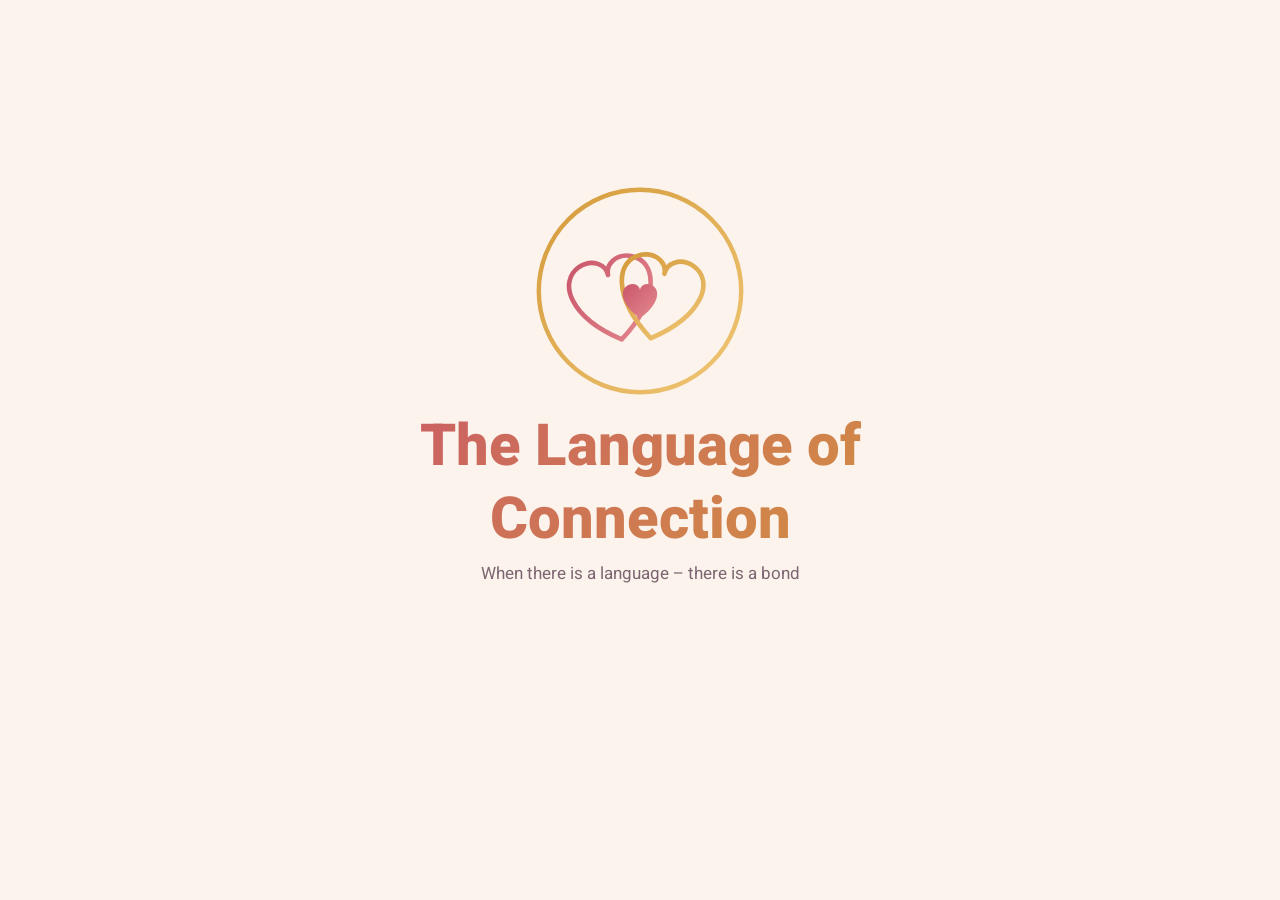
<file: public/assets/aistudio/____________________________e43e537b.html>
<!DOCTYPE html>
<html lang="he" dir="rtl">
<head>
<meta charset="utf-8">
<meta name="viewport" content="width=device-width, initial-scale=1, viewport-fit=cover">
<title>שפת הקשר – משחק זוגי</title>
<link href="https://fonts.googleapis.com/css2?family=Heebo:wght@300;400;500;700;800&display=swap" rel="stylesheet">
<style>
:root{--bg:#fbf3ec;--card:#fffdfa;--ink:#3b2230;--mut:#7d6672;--rose:#c9566b;--rose2:#e58a8f;--gold:#d49a3a;--sage:#5f9a7f;--line:#ecd9cc;--soft:#f8e4e0;box-sizing:border-box;padding-top:env(safe-area-inset-top,0px);padding-bottom:env(safe-area-inset-bottom,0px)}
@media (prefers-color-scheme:dark){:root:not([data-theme="light"]){--bg:#201219;--card:#2c1a24;--ink:#f6e8e2;--mut:#bfa3ad;--rose:#ee8397;--rose2:#c9566b;--gold:#e8b65c;--sage:#7fc3a3;--line:#4a2e3b;--soft:#3b2230;color-scheme:dark}}
:root[data-theme="dark"]{--bg:#201219;--card:#2c1a24;--ink:#f6e8e2;--mut:#bfa3ad;--rose:#ee8397;--rose2:#c9566b;--gold:#e8b65c;--sage:#7fc3a3;--line:#4a2e3b;--soft:#3b2230;color-scheme:dark}
html{scroll-padding-top:env(safe-area-inset-top,0px);height:100%}
*{box-sizing:border-box}
body{margin:0;min-height:100%;background:var(--bg);color:var(--ink);font-family:"Heebo",system-ui,-apple-system,"Segoe UI",Arial,sans-serif;line-height:1.65;font-size:17px}
body::before{content:"";position:fixed;inset:0 0 auto;height:env(safe-area-inset-top,0px);background:var(--bg);z-index:30}
#app{max-width:760px;margin:0 auto;padding:16px 16px 60px}
h1,h2,h3{line-height:1.25;margin:0}
button{font:inherit;cursor:pointer;border:0}
.btn{background:linear-gradient(135deg,var(--rose),var(--rose2));color:#fff;padding:13px 26px;border-radius:999px;font-weight:700;box-shadow:0 6px 18px rgba(201,86,107,.28);transition:transform .15s}
.btn:hover{transform:translateY(-2px)}.btn.big{font-size:20px;padding:16px 36px}
.btn.ghost{background:transparent;color:var(--rose);box-shadow:none;border:2px solid var(--rose)}
.btn:disabled{opacity:.4;cursor:not-allowed;transform:none}
.card{background:var(--card);border:1px solid var(--line);border-radius:22px;padding:20px;margin:14px 0;box-shadow:0 4px 16px rgba(120,60,70,.06)}
.quote{background:linear-gradient(135deg,var(--soft),var(--card));font-size:19px;font-weight:500;text-align:center;border-color:var(--rose2)}
.hero{text-align:center;padding:50px 8px 20px;position:relative;overflow:hidden}
.eyebrow{color:var(--gold);font-weight:700;letter-spacing:.5px}
.hero h1{font-size:clamp(46px,13vw,84px);font-weight:800;background:linear-gradient(135deg,var(--rose),var(--gold));-webkit-background-clip:text;background-clip:text;color:transparent;margin:6px 0}
.sig{font-size:25px;font-weight:700;margin:6px 0}
.sub{color:var(--mut);max-width:460px;margin:0 auto 26px}
.names{display:flex;gap:10px;align-items:center;justify-content:center;margin-bottom:26px;flex-wrap:wrap}
.names input{width:150px}
input,textarea{font:inherit;color:var(--ink);background:var(--card);border:2px solid var(--line);border-radius:14px;padding:10px 14px;width:100%}
input:focus,textarea:focus{outline:none;border-color:var(--rose)}
.fl{position:absolute;inset:0;pointer-events:none}
.fl span{position:absolute;bottom:-30px;font-size:22px;opacity:0;animation:up 9s linear infinite}
@keyframes up{0%{transform:translateY(0);opacity:0}15%{opacity:.5}100%{transform:translateY(-520px) rotate(25deg);opacity:0}}
@media (prefers-reduced-motion:reduce){.fl{display:none}.btn{transition:none}}
.top{display:flex;align-items:center;gap:12px;margin-bottom:6px}
.bar{flex:1;height:12px;background:var(--line);border-radius:99px;overflow:hidden}
.bar i{display:block;height:100%;background:linear-gradient(90deg,var(--rose),var(--gold));border-radius:99px;transition:width .5s}
.pct{font-weight:700;color:var(--rose);min-width:42px}
.back{background:var(--soft);color:var(--rose);border-radius:99px;padding:6px 14px;font-weight:600}
.map{position:relative;margin:20px 0}
.st{display:flex;gap:14px;align-items:center;width:100%;text-align:start;background:var(--card);border:2px solid var(--line);border-radius:22px;padding:16px;margin:0 0 26px;position:relative;color:var(--ink)}
.st:not(:last-child)::after{content:"";position:absolute;bottom:-26px;inset-inline-start:42px;width:3px;height:26px;background:repeating-linear-gradient(var(--rose2) 0 5px,transparent 5px 10px)}
.st:nth-child(even){margin-inline-start:28px}.st:nth-child(odd){margin-inline-end:28px}
.st.open{border-color:var(--rose);box-shadow:0 6px 20px rgba(201,86,107,.2)}
.st.lock{opacity:.55;cursor:not-allowed}.st.fin{border-color:var(--sage)}
.ic{flex:none;width:58px;height:58px;border-radius:50%;background:var(--soft);display:grid;place-items:center;font-size:28px}
.st h3{font-size:19px}.st small{color:var(--mut);display:block}
.pips{display:flex;gap:6px;margin-top:4px}.pips b{width:20px;height:6px;border-radius:9px;background:var(--line)}.pips b.on{background:var(--sage)}
.tabs{display:flex;gap:8px;margin:14px 0;position:sticky;top:env(safe-area-inset-top,0px);background:var(--bg);padding:6px 0;z-index:5}
.tabs button{flex:1;background:var(--card);border:2px solid var(--line);border-radius:16px;padding:10px 4px;font-weight:600;color:var(--mut);font-size:15px}
.tabs button.on{border-color:var(--rose);color:var(--rose);background:var(--soft)}
.grid{display:grid;gap:14px}
@media(min-width:640px){.grid{grid-template-columns:1fr 1fr}}
.lc{border-top:6px solid var(--c);margin:0}.lc h3{font-size:19px}.lc .tag{color:var(--c);font-weight:700;margin:2px 0 8px}
.lc ul{margin:0;padding-inline-start:20px;color:var(--ink)}
.flow{display:flex;flex-wrap:wrap;gap:8px;align-items:center;justify-content:center}
.flow span{background:var(--soft);border:2px solid var(--rose2);border-radius:99px;padding:6px 16px;font-weight:700}
.flow em{color:var(--rose);font-style:normal;font-weight:800}
.h2{font-size:22px;margin:22px 0 8px}
.opt{display:block;width:100%;text-align:start;background:var(--card);border:2px solid var(--line);border-radius:16px;padding:13px 16px;margin:9px 0;color:var(--ink)}
.opt:hover{border-color:var(--rose)}.opt.ok{border-color:var(--sage);background:rgba(95,154,127,.15)}.opt.no{border-color:#c0504d;opacity:.7}
.seg{padding:1px 6px;border-radius:8px;background:var(--soft)}.ph{color:var(--mut)}
.lab{font-weight:700;color:var(--c);margin-top:12px;display:block}
.pv{font-size:19px;line-height:2;border-inline-start:5px solid var(--rose);padding-inline-start:14px}
.cv{display:grid;grid-template-columns:1fr auto 1fr;gap:8px;align-items:center;margin:8px 0}
.cv .a{text-decoration:line-through;color:#b65a58;background:rgba(192,80,77,.1)}.cv .b{background:rgba(95,154,127,.18);font-weight:600}.cv div{padding:9px 12px;border-radius:12px}
.big{font-size:28px}
.role{display:inline-block;background:var(--rose);color:#fff;border-radius:99px;padding:3px 16px;font-weight:700}
.role.l{background:var(--sage)}.role.b{background:var(--gold)}
.line{background:var(--soft);border-radius:14px;padding:12px 16px;margin:8px 0;font-weight:500;font-size:19px}
.timer{text-align:center;margin:16px 0}
.time{font-size:62px;font-weight:800;font-variant-numeric:tabular-nums;color:var(--rose);direction:ltr}
.rules li{margin:5px 0}
.dots{display:flex;gap:5px;flex-wrap:wrap;margin:8px 0}.dots b{width:9px;height:9px;border-radius:50%;background:var(--line)}.dots b.on{background:var(--rose)}
.row{display:flex;gap:10px;justify-content:space-between;margin-top:16px}
.cen{text-align:center}.mut{color:var(--mut)}
.pick{display:flex;gap:8px;margin:10px 0}.pick button{flex:1;background:var(--card);border:2px solid var(--line);border-radius:14px;padding:10px;font-weight:600;color:var(--ink)}.pick button.on{border-color:var(--rose);background:var(--soft)}
details summary{cursor:pointer;font-weight:700;color:var(--rose)}
.tick{color:var(--sage)}

.lang{display:inline-flex;border:2px solid var(--line);border-radius:99px;overflow:hidden;margin-bottom:6px}.lang button{background:var(--card);color:var(--mut);padding:5px 14px;font-weight:600;font-size:14px}.lang button.on{background:var(--rose);color:#fff}
.ov{position:fixed;inset:0;background:rgba(30,10,20,.6);display:grid;place-items:center;z-index:50;padding:16px}.md{background:var(--card);border-radius:24px;max-width:420px;width:100%;padding:24px;text-align:center;max-height:90vh;overflow:auto;box-shadow:0 20px 60px rgba(0,0,0,.4)}
.price{font-size:52px;font-weight:800;color:var(--rose);line-height:1.2}
.st.pay{border-color:var(--gold);cursor:pointer}.st.pre{border-style:dashed}
body.wine{--bg:#2b0b16;--card:#3a1220;--ink:#f7e7d0;--mut:#d3b79a;--rose:#e0b45a;--rose2:#b8324f;--gold:#e0b45a;--sage:#c47a5a;--line:#5a2233;--soft:#4a1829;color-scheme:dark}
body.wine .btn{color:#2b0b16}body.wine .btn.ghost{background:transparent;color:var(--gold);border-color:var(--gold)}body.wine .role,body.wine .lang button.on{color:#2b0b16}
.st.next{border-color:var(--rose);box-shadow:0 0 0 4px rgba(201,86,107,.25),0 8px 26px rgba(201,86,107,.35);animation:glow 1.8s ease-in-out infinite}
.st .nx{color:var(--rose);font-weight:800}
@keyframes glow{50%{box-shadow:0 0 0 10px rgba(201,86,107,.1),0 8px 26px rgba(201,86,107,.35)}}
@media (prefers-reduced-motion:reduce){.st.next{animation:none}}
body{transition:background .5s}
body.ask{--bg:#fde1e5}body.ans{--bg:#dcf0e8}
@media (prefers-color-scheme:dark){body.ask{--bg:#431c2a}body.ans{--bg:#17332b}}
.splash{min-height:82vh;display:grid;place-content:center;justify-items:center;text-align:center;gap:4px;cursor:pointer}
.logo .draw{fill:none;stroke-width:4;stroke-linecap:round;stroke-linejoin:round;stroke-dasharray:1;stroke-dashoffset:1;animation:dr 1.8s ease forwards}
.logo .d2{animation-delay:.5s}
.logo .ht{opacity:0;transform-box:fill-box;transform-origin:center;animation:pop .6s 1.5s ease forwards,beat 1.6s 2.1s ease-in-out infinite}
@keyframes dr{to{stroke-dashoffset:0}}@keyframes pop{to{opacity:1}}@keyframes beat{50%{transform:scale(1.15)}}
.sp-t{font-size:clamp(34px,10vw,58px);font-weight:800;background:linear-gradient(135deg,var(--rose),var(--gold));-webkit-background-clip:text;background-clip:text;color:transparent;margin:6px 0 0;opacity:0;animation:pop .9s 1s forwards}
.sp-s{color:var(--mut);margin:0;opacity:0;animation:pop .9s 1.5s forwards}
@media (prefers-reduced-motion:reduce){.logo .draw{animation:none;stroke-dashoffset:0}.logo .ht,.sp-t,.sp-s{animation:none;opacity:1}}
.err{color:#c0504d;font-weight:600;margin:8px 0}
.chip{display:inline-block;background:var(--soft);border-radius:99px;padding:4px 14px;font-weight:700}.chip.ok{background:rgba(95,154,127,.2);color:var(--sage)}
.lk{background:var(--soft);border-radius:12px;padding:10px;word-break:break-all;font-size:14px;margin:8px 0;user-select:all;direction:ltr;text-align:left}
a.btn{display:inline-block;text-decoration:none}
.fab{position:fixed;inset-inline-end:16px;bottom:calc(16px + env(safe-area-inset-bottom,0px));z-index:40;background:linear-gradient(135deg,var(--rose),var(--rose2));color:#fff;border-radius:99px;padding:12px 20px;font-weight:700;box-shadow:0 8px 24px rgba(0,0,0,.25)}
.fab .bd{background:#fff;color:#c9566b;border-radius:99px;padding:0 8px;margin-inline-start:8px}
.cp{position:fixed;inset-inline-end:0;bottom:0;z-index:45;width:min(100%,420px);height:min(78vh,620px);background:var(--card);color:var(--ink);border:1px solid var(--line);border-radius:22px 22px 0 0;display:flex;flex-direction:column;padding:14px 14px calc(14px + env(safe-area-inset-bottom,0px));box-shadow:0 -10px 40px rgba(0,0,0,.3)}
.ch{display:flex;justify-content:space-between;align-items:center}
.cm{flex:1;overflow:auto;display:flex;flex-direction:column;gap:8px;padding:10px 2px}
.mg{max-width:82%;padding:8px 12px;border-radius:16px;background:var(--soft);word-break:break-word}
.mg.me{background:var(--rose);color:#fff}.mg small{display:block;opacity:.75;font-size:11px}
html[dir=rtl] .mg.me,html[dir=ltr] .mg.th{align-self:flex-start}html[dir=rtl] .mg.th,html[dir=ltr] .mg.me{align-self:flex-end}
.cin{display:flex;gap:8px}.cn{font-size:12px;color:var(--mut);margin:6px 0 0}
.res{border:2px solid var(--rose2);background:linear-gradient(135deg,var(--soft),var(--card))}.res.on{box-shadow:0 0 0 4px rgba(201,86,107,.2),0 10px 30px rgba(201,86,107,.25)}
.rl{font-weight:800;color:var(--rose);margin-bottom:6px}.rt{font-size:22px;font-weight:600;line-height:1.8;min-height:60px}
.rt .seg{background:transparent;border-bottom:3px solid var(--c);padding:0 2px}
.ra{display:flex;gap:10px;flex-wrap:wrap;margin-top:12px}
.foot{text-align:center;color:var(--mut);font-size:13px;margin:34px 0 80px}
#toast{position:fixed;inset-inline:0;bottom:90px;margin:auto;width:max-content;max-width:90%;background:#3b2230;color:#fff;padding:10px 18px;border-radius:99px;opacity:0;pointer-events:none;transition:opacity .3s;z-index:60}#toast.on{opacity:1}
.rolebar{text-align:center;font-weight:700;margin:10px 0}
</style>
</head>
<body>
<div id="app"></div>
<div id="chat"></div>
<div id="toast" role="status" aria-live="polite"></div>
<script>
const COL=["#c9566b","#d49a3a","#5f9a7f","#8a6bb0"];
const M_HE=[
{t:"לזהות את שפת הקשר",s:"ממעבר מדיבור אוטומטי לשיח מודע",ic:"🔍",
 L:{idea:"אנחנו לא מדברים איך שאנחנו חושבים שאנחנו מדברים – אנחנו מדברים איך שלמדנו לשרוד בקשר.",
 cards:[{h:"🛡️ שפת הישרדות",g:"הקשר קיים – אבל במתח מתמיד",p:["האשמה, ביקורת, הגנה","שתיקה או התפרצות","צורך “לנצח” בשיחה"]},
 {h:"🌫️ שפת הימנעות",g:"הקשר שקט – אבל רחוק",p:["“הכול בסדר” כשלא בסדר","ויתור על עצמי כדי לשמור שקט","פחד מקונפליקט"]},
 {h:"🌱 שפת בנייה",g:"הקשר חי – ונבנה",p:["אחריות על הדיבור","ביטוי רגשי ללא האשמה","יכולת לשהות בקושי יחד"]}],
 note:"מה שנאמר – אינו מה שנשמע. אנחנו שומעים איום, לא מילים. זה לא חוסר רצון להקשיב – זו שפה שלא פוענחה. רוב הזוגות נעים בין הישרדות להימנעות, מבלי לדעת שיש שפה שלישית."},
 tool:"quiz",
 P:[{n:"לשמוע את השפה – בלי להגיב",rules:["אין ויכוח","אין תיקון","אין תגובה רגשית","אין “אבל”","אין פרשנות","זה לא שיח – זה תרגול הקשבה"],
 round:[{t:"הדובר/ת – דיבור מודע",w:"S",x:"עונים בקול, ברצף, בלי לעצור. לא מאשימים – מדברים על עצמנו בלבד.",l:["כשקשה לי בקשר שלנו – אני בדרך כלל מגיב/ה ב________","ברגעי מתח, השפה שיוצאת ממני היא בדרך כלל…","הדבר שהכי קשה לי להגיד בזוגיות הוא…","כשאני לא נשמע/ת – אני נוטה ל…"],s:300},
 {t:"המקשיב/ה – הקשבה שקטה",w:"L",x:"לא מגיבים, לא מתקנים, לא מסבירים, לא מתגוננים. רק שואלים את עצמכם בשקט:",l:["איזו שפת קשר אני שומע/ת כאן? הישרדות / הימנעות / בנייה"],s:0},
 {t:"שיקוף מינימלי",w:"L",x:"משפט אחד בלבד, בדיוק בפורמט הזה. בלי להוסיף כלום – לא “וזה בגלל…” ולא “וגם אני…”",l:["מה ששמעתי הוא שכשקשה לך – השפה שלך נוטה ל________."],s:60}],swap:1,
 closing:[{t:"סגירה משותפת",w:"B",x:"כל אחד משלים בתורו. לא פותחים שיחה מעבר לזה.",l:["הדבר שהכי הפתיע אותי היה…","משהו אחד שלמדתי על שפת הקשר שלנו…"],s:180},
 {t:"משפט המפתח",w:"B",x:"אמרו יחד:",l:["היום לא תיקנו כלום – אבל התחלנו לראות. ומכאן אפשר לבנות."],s:0}]}]},
{t:"דפוסי שיח שמרחיקים",s:"לזהות, לעצור, ולהפסיק לפגוע בלי כוונה",ic:"🌀",
 L:{idea:"בזוגיות אנחנו לא מגיבים למה שנאמר – אלא למה שזה מפעיל בנו.",
 cards:[{h:"1. דפוס ההאשמה",g:"“אתה תמיד / את אף פעם”",p:["הכללה וביקורת","הטלת אחריות על האחר","באמת קורה: צורך להיראות ולהישמע – שמתחפש לביקורת"]},
 {h:"2. דפוס ההגנה",g:"“זה לא נכון / אתה מגזים / זה בגללך”",p:["הצדקה והסברים","ביטול החוויה של האחר","באמת קורה: פחד מאשמה שמונע הקשבה"]},
 {h:"3. דפוס הנסיגה",g:"שתיקה, התרחקות, סגירות",p:["הימנעות משיחה, “אין לי כוח”","קיפאון רגשי","באמת קורה: ניסיון לשמור על עצמי – במחיר הקשר"]},
 {h:"4. דפוס ההסלמה",g:"הרמת קול, ציניות, פיצוץ",p:["תגובות קיצוניות וטונים חדים","אובדן גבולות בדיבור","באמת קורה: כאב שלא קיבל מקום – ויוצא בעוצמה"]}],
 flow:{h:"המעגל הזוגי – דפוס אחד מפעיל דפוס אחר",st:["האשמה","הגנה","הסלמה","נסיגה"],loop:1},
 note:"ברגע שהדפוס מזוהה – הוא מפסיק להיות “אנחנו”. הזוגיות לא דורשת אנשים מושלמים, אלא אנשים שמזהים מה מנהל אותם."},
 tool:"match",
 P:[{n:"לזהות את הדפוס – בלי להאשים",rules:["מדברים על הדפוס שלי – לא של בן/בת הזוג","בלי דוגמאות ובלי סיפורים","לא “אתה מתחיל” – אלא “זה המעגל שלנו”"],
 pre:[{t:"בחירה אישית",w:"B",x:"כל אחד בוחר בשקט דפוס אחד שהוא מזהה בעצמו – לא בבן/בת הזוג: האשמה, הגנה, נסיגה או הסלמה.",l:[],s:60}],
 round:[{t:"שיתוף מוגן",w:"S",x:"אומרים משפט אחד, ממלאים את החסר:",l:["כשאני מרגיש/ה ______, הדפוס שנוטה לצאת ממני הוא ______."],s:60},
 {t:"הקשבה ושיקוף",w:"L",x:"עונים רק מילה אחת – וזה הכול:",l:["שמעתי."],s:0}],swap:1,
 closing:[{t:"זיהוי משותף",w:"B",x:"יחד משלימים:",l:["המעגל שאנחנו מזהים בינינו הוא ______."],s:120}]}]},
{t:"תקשורת אחראית",s:"לדבר את עצמי בלי לפגוע בקשר",ic:"🗣️",
 L:{idea:"הרגש שלי הוא אמיתי – אבל האחריות על האופן שבו אני מבטא אותו היא שלי.",
 flow:{h:"נוסחת שפת הקשר",st:["עובדה","רגש","משמעות","בקשה"]},
 cards:[{h:"1. אחריות על הרגש",g:"",p:["לא: “את גורמת לי להרגיש…”","כן: “כשקורה ____, אני מרגיש/ה ____.”"]},
 {h:"2. הפרדה בין רגש לבקשה",g:"",p:["רגש הוא שלי.","בקשה היא הזמנה – לא דרישה."]},
 {h:"3. טון קודם לתוכן",g:"",p:["אותו משפט, בטון אחר – יוצר מציאות אחרת."]}],
 note:"לא כל אמת צריכה להיאמר מיד, אבל כל אמת צריכה להיאמר נכון. זו לא נוסחה טכנית – זו שפה בוגרת."},
 tool:"build3",
 P:[{n:"לדבר רגש – בלי להאשים",rules:["בוחרים נושא יומיומי וקטן – לא קונפליקט גדול","הדובר/ת מדבר/ת לפי הנוסחה, בלי חריגות","המקשיב/ה: בלי פתרונות ובלי הסברים"],
 round:[{t:"הדובר/ת – לפי הנוסחה",w:"S",x:"בוחרים נושא יומיומי קטן ומשתפים לפי ארבעת השלבים:",l:["עובדה: כשקרה ____","רגש: הרגשתי ____","משמעות: זה גרם לי להרגיש ____","בקשה: אני מבקש/ת ____"],s:180},
 {t:"המקשיב/ה – תגובת שפת הקשר",w:"L",x:"עונים רק:",l:["שמעתי. זה הגיוני שאתה/את מרגיש/ה כך."],s:0}],swap:1,
 closing:[{t:"משפט סיום",w:"B",x:"",l:["תקשורת אחראית אינה ויתור על עצמי – אלא דרך לשמור גם עליי וגם על הקשר."],s:0}]},
 {n:"תרגול מתקדם – להישאר בקשר גם כשקשה",rules:["בוחרים זמן רגוע – לא בזמן ריב","קובעים מראש 15–20 דקות","מסכימים לעצור אם יש הצפה","זה לא תרגיל לפתרון בעיות – אלא לשמירה על הקשר"],
 pre:[{t:"זיהוי מצב רגשי (אישי)",w:"B",x:"כל אחד עונה לעצמו, בשקט. לא משתפים עדיין.",l:["הרגש המרכזי שאני נושא/ת עכשיו הוא…","הדבר שהכי מפעיל אותי סביב זה הוא…"],s:60}],
 round:[{t:"הדובר/ת – שיתוף מתקדם",w:"S",x:"מדברים לפי המבנה. אין בקשות לשינוי בשלב הזה.",l:["יש בי עכשיו רגש של ____.","הוא מופיע בעיקר כש____.","מה שהכי חשוב לי שתקשיב/י לו הוא ____.","אני לא מבקש/ת פתרון כרגע – רק נוכחות."],s:240},
 {t:"המקשיב/ה – נוכחות פעילה",w:"L",x:"שלושה חלקים, לא יותר מזה:",l:["שיקוף: אני שומע/ת שיש בך ____.","אישור: זה הגיוני שתרגיש/י כך.","נוכחות: אני כאן איתך."],s:60},
 {t:"ויסות משותף",w:"B",x:"שותקים יחד. נושמים. יושבים באותו מרחב. זה שלב קריטי – המוח לומד שקשר יכול להחזיק רגש.",l:[],s:120}],swap:1,
 closing:[{t:"סגירה בוגרת",w:"B",x:"כל אחד משלים. לא פותחים נושא חדש.",l:["מה שעזר לי להישאר בקשר היה…","משהו אחד שלמדתי על עצמי בדיבור…"],s:120},
 {t:"משפט חותם",w:"B",x:"",l:["קשר חזק הוא לא קשר שאין בו רגשות קשים – אלא קשר שיודע להחזיק אותם יחד."],s:0}]}]},
{t:"קונפליקט בונה",s:"לריב נכון בשפת הקשר",ic:"🕊️",
 L:{idea:"זוגיות לא נמנעת מקונפליקט – זוגיות מחזיקה קונפליקט.",
 flow:{h:"מבנה הקונפליקט בשפת הקשר",st:["עובדות","רגש","צורך","בקשה אחראית"]},
 cards:[{h:"1. אחריות עצמית תמיד",g:"",p:["אני אחראי/ת למה שיוצא מהפה שלי","הדיבור שלי אינו כלי נשק"]},
 {h:"2. הקשבה פעילה",g:"",p:["לשמוע את הצורך והרגש שמאחורי המילים","לא להסביר, לא לתקן, לא להשיב מיד"]},
 {h:"3. פריימינג לפני שיחה קשה",g:"",p:["“אני רוצה לדבר על משהו חשוב. אני לא בא/ה כדי לנצח אלא כדי להבין ולהיות מובן/ת.”"]},
 {h:"להימנע מ…",g:"",p:["האשמה – פותחת הגנה ולא פתרון","העלאת עבר – מפספסת את ההווה","סרקזם וציניות – פוגעים בביטחון","שתיקה ממושכת – יוצרת ניתוק"]}],
 note:"קונפליקט לא מחייב הפסד – הוא יכול להיות הזדמנות להבנה, קרבה ובנייה."},
 tool:"build4",
 P:[{n:"קונפליקט מבוקר",rules:["נושא רגיש אך קטן: חלוקת משימות בית, זמן איכות, טכנולוגיה","עובדה אחת בלבד – ניטרלית, בלי פרשנות","בלי העלאת עבר, בלי ציניות","אין ויכוח נוסף בסוף התרגיל"],
 pre:[{t:"פריימינג",w:"B",x:"בחרו נושא קטן, ואמרו זה לזה:",l:["אני רוצה לדבר על משהו חשוב. אני לא בא/ה כדי לנצח אלא כדי להבין ולהיות מובן/ת."],s:0}],
 round:[{t:"שלב 1 – עובדה",w:"S",x:"עובדה אחת בלבד, ניטרלית.",l:["לדוגמה: אתמול לא קיבלתי הודעה ממך במשך שעתיים."],s:60},
 {t:"שלב 2 – רגש",w:"S",x:"הרגש האמיתי שהעובדה עוררה.",l:["לדוגמה: זה גרם לי להרגיש לבד."],s:60},
 {t:"שלב 3 – צורך",w:"S",x:"מה הצורך שמאחורי הרגש?",l:["לדוגמה: אני צריך/ה להרגיש מחובר/ת גם כשאני עסוק/ה."],s:60},
 {t:"שלב 4 – בקשה אחראית",w:"S",x:"מבקשים פעולה ברורה, בלי לדרוש.",l:["לדוגמה: אפשר שנעדכן אחד את השני כשאנחנו עסוקים?"],s:60}],swap:1,
 closing:[{t:"סיכום",w:"B",x:"כל אחד משלים. אין ויכוח נוסף.",l:["מה שלמדתי על עצמי…","מה שלמדתי עליך…"],s:120}]}]},
{t:"שיח קרבה",s:"לבנות אינטימיות דרך תקשורת מודעת",ic:"💞",
 L:{idea:"קשר אינטימי לא נוצר מאהבה בלבד – הוא נבנה דרך דיבור שמקרב ומחבר.",
 cards:[{h:"1. שיח יום-יומי",g:"שיחות קצרות על היום",p:["“היום הייתי מאוד לחוץ, אבל כששוחחנו זה הרגיע אותי.”"]},
 {h:"2. שיח הערכה",g:"לא מחכים לאירוע גדול",p:["“אני מעריך/ה שפינית זמן בשבילי היום.”"]},
 {h:"3. שיח עומק",g:"רגשות, חלומות, פחדים – בשפה אחראית",p:["“כשאתה/את מקשיב/ה, אני מרגיש/ה בטוח/ה לחלוק את המחשבות שלי.”"]},
 {h:"כלים לקרבה",g:"",p:["אני מרגיש – אני צריך – אני מבקש","שאלות שמקרבות","מחוות מילוליות: “תודה על…”","סיכום שבועי זוגי, 5–10 דקות"]}],
 note:"שיח קרבה הוא הדבק של הזוגיות. ככל שהוא חזק יותר, הקשר מחזיק גם ברגעי משבר."},
 tool:"cards",
 P:[{n:"שיח קרבה יומיומי",rules:["זמן קבוע: 10–15 דקות ביום, בלי הסחות דעת","לא פותרים בעיות בתרגיל הזה","המקשיב/ה עונה רק במשפטי הקשבה"],
 pre:[{t:"זמן קבוע",w:"B",x:"הניחו טלפונים בצד. שבו קרוב.",l:[],s:0}],
 round:[{t:"שלושה דברים טובים",w:"S",x:"שלושה דברים חיוביים מהיום – אחד מהם חייב להיות על בן/בת הזוג.",l:["לדוגמה: אני שמח/ה שהכנת את הקפה בבוקר, זה עזר לי להתחיל את היום רגוע/ה."],s:180},
 {t:"רגש משמעותי אחד",w:"S",x:"רגש אחד מהיום, לפי הנוסחה: עובדה → רגש → משמעות → בקשה.",l:[],s:120},
 {t:"הקשבה פעילה",w:"L",x:"עונים רק אחד מאלה:",l:["שמעתי אותך","זה מובן לי","אני כאן איתך"],s:0}],swap:1,
 closing:[{t:"מחווה חיובית",w:"B",x:"כל אחד אומר לשני:",l:["אני מעריך/ה אותך","אני שמח/ה שאנחנו ביחד"],s:0}]}]}
];
const QZ_HE=[
{q:"בן/בת הזוג שכח/ה משהו חשוב לי. מה הכי קרוב למה שאני עושה?",o:["אומר/ת “אתה אף פעם לא זוכר” ומתחיל/ה להאשים","אומר/ת “לא נורא, הכול בסדר” – וסוגר/ת בפנים","אומר/ת מה קשה לי ומבקש/ת לדבר על זה"]},
{q:"בזמן ריב אני בדרך כלל…",o:["מרים/ה קול ורוצה לנצח","שותק/ת ומתרחק/ת","עוצר/ת, נושם/ת וחוזר/ת לשיחה"]},
{q:"כשאני נפגע/ת, ההודעה הפנימית שלי היא…",o:["הוא/היא חייב/ת להבין מה עשו לי","עדיף לא ליצור בעיות","אני פגוע/ה, ואני רוצה שנבין את זה ביחד"]},
{q:"מישהו אומר לי משהו ביקורתי. אני…",o:["מתגונן/ת: זה לא נכון!","אומר/ת “בסדר” ומוותר/ת על עצמי","שואל/ת מה הוא/היא צריך/ה, ומקשיב/ה"]}];
const QR_HE=[["שפת הישרדות","הקשר שלכם קיים – אבל לעיתים במתח. הבשורה: יש שפה שלישית שאפשר ללמוד."],["שפת הימנעות","הקשר שקט – אבל לעיתים רחוק. הבשורה: יש שפה שלישית שמחזירה קרבה."],["שפת בנייה","אחריות על הדיבור, רגש בלי האשמה, ויכולת להישאר בקושי יחד. המשיכו לחזק אותה!"]];
const PT_HE=["האשמה","הגנה","נסיגה","הסלמה"],PTX_HE=["צורך להיראות ולהישמע – שמתחפש לביקורת","פחד מאשמה שמונע הקשבה","ניסיון לשמור על עצמי – במחיר הקשר","כאב שלא קיבל מקום – ויוצא בעוצמה"];
const MQ_HE=[["“אתה תמיד מאחר – אף פעם לא אכפת לך ממני!”",0],["“אתה מגזים. זה בכלל לא קרה ככה, ובכלל זה בגללך.”",1],["“אין לי כוח לדבר על זה עכשיו.” (ויוצא מהחדר)",2],["“די! את משגעת אותי!” (בקול רם)",3],["“כן, בטח, אתה מושלם. תמשיך ככה.”",3]];
const BD_HE={build3:{f:[["עובדה","כשלא חזרת אליי אתמול"],["רגש","הרגשתי לבד"],["משמעות","זה גרם לי להרגיש לא חשוב/ה"],["בקשה","אני מבקש/ת שנעדכן אחד את השני"]],h:"בונים משפט לפי הנוסחה: עובדה → רגש → משמעות → בקשה. בחרו מצב יומיומי קטן."},
build4:{f:[["עובדה","אתמול לא קיבלתי הודעה ממך במשך שעתיים"],["רגש","זה גרם לי להרגיש לבד"],["צורך","אני צריך/ה להרגיש מחובר/ת גם כשאני עסוק/ה"],["בקשה","אפשר שנעדכן אחד את השני כשאנחנו עסוקים?"]],h:"בונים קונפליקט בשפת הקשר: עובדה → רגש → צורך → בקשה אחראית. בחרו נושא קטן."}};
const CV_HE=[["אתה אף פעם לא…","קשה לי כש…"],["לא אכפת לך","אני צריך/ה יותר…"],["אתה מגזים","אני חווה את זה אחרת"],["עזוב, אין טעם","אני כן רוצה לדבר, אבל צריך רגע"]];
const CD_HE=["מה גרם לך היום להרגיש שמח/ה?","מה הרגע הכי משמעותי שחווינו ביחד בשבוע האחרון?","אמרו תודה על דבר קטן שבן/בת הזוג עשה השבוע: “תודה על…”","השלימו: “אני מעריך/ה ש…”","שתפו שלושה דברים חיוביים מהיום – אחד מהם על בן/בת הזוג.","השלימו: “כשאתה/את מקשיב/ה, אני מרגיש/ה בטוח/ה לחלוק…”","אמרו, עם מבט בעיניים: “אני שמח/ה שאתה/את כאן”.","שתפו רגש אחד מהיום: אני מרגיש/ה – אני צריך/ה – אני מבקש/ת.","איזה חלום קטן יש לך שעוד לא סיפרת לי עליו?","איזו הצלחה קטנה שלך מהשבוע הייתי רוצה לחגוג איתך?"];

M_HE.push({t:"מרחב אינטימי – אהבה, תשוקה ויצר",s:"שלב פרמיום · קלפי שאלות לזוג",ic:"🔥",tool:"prem",P:[]});
const PRM_HE={rules:["שאלה מהלב – שולפים קלף ושואלים את בן/בת הזוג מתוך סקרנות אמיתית.","תשובה כנה ואמיתית לחלוטין – בלי לייפות ובלי למהר.","הקשבה בנוכחות מלאה – בלי שיפוט, בלי תיקון, בלי “אבל”.","תמיד אפשר לדלג על קלף – הסכמה ונוחות הדדית קודמות לכול."],
q:["מה הדבר בי שהכי מושך אותך וגורם לך לרצות להתקרב אליי?","איזה רגע אינטימי שלנו מעלה בך חום וחשק בכל פעם שאת/ה נזכר/ת בו?","מה היית רוצה שנעשה יחד הלילה שעוד לא העזת לבקש?","מה מדליק אצלך את היצר והסקרנות בקשר שלנו?","באיזה סוג של מגע אתה/את הכי נמס/ה?","איך הכי נעים לך שאפתח ערב רומנטי – במילים, במבט או במגע?","מתי בפעם האחרונה הסתכלת עליי והרגשת משיכה מחודשת? מה ראית?","איזו מילה או משפט שלי גורמים לך להרגיש רצוי/ה?","איפה אתה/את הכי אוהב/ת שאגע בך, ואיזה קצב נעים לך?","איזו פנטזיה רומנטית קטנה – מקום, אווירה, ריח – היית רוצה שניצור יחד?","מה גורם לך להרגיש בטוח/ה מספיק כדי להתמסר לגמרי?","איזה זיכרון מהתקופה הראשונה שלנו עדיין מדליק אותך?","איך אפשר להצית מחדש את הניצוץ באמצע שבוע עמוס?","מה היית רוצה שאעשה יותר – משהו שאולי אני לא יודע/ת שאתה/את מחכה לו?","איזה לבוש או מראה שלי גורם לך להסתכל פעמיים?","כשאנחנו מתקרבים – מה יוצר אצלך את תחושת החיבור העמוקה ביותר?","מהו הדבר הכי מרגש שחווית איתי, בגוף ובנשמה יחד?","מה הרצון שלך ללילה הבא שלנו, במשפט אחד כנה?"]};
const M_EN=[
{t:"Recognizing Our Relationship Language",s:"From automatic talk to conscious dialogue",ic:"🔍",
 L:{idea:"We don’t speak the way we think we speak – we speak the way we learned to survive in a relationship.",
 cards:[{h:"🛡️ Survival Language",g:"The relationship exists – but under constant tension",p:["Blame, criticism, defensiveness","Silence or outbursts","A need to “win” the conversation"]},
 {h:"🌫️ Avoidance Language",g:"A quiet relationship – but a distant one",p:["“Everything’s fine” when it isn’t","Giving myself up to keep the peace","Fear of conflict"]},
 {h:"🌱 Building Language",g:"A living relationship – one that grows",p:["Taking responsibility for my words","Expressing feelings without blame","Staying with difficulty together"]}],
 note:"What is said is not what is heard. We hear threats, not words. It isn’t unwillingness to listen – it’s a language that hasn’t been decoded. Most couples swing between survival and avoidance without knowing there is a third language."},
 tool:"quiz",
 P:[{n:"Hear the Language – Without Reacting",rules:["No arguing","No fixing","No emotional reacting","No “but”","No interpreting","This isn’t a conversation – it’s listening practice"],
 round:[{t:"The Speaker – Mindful Speech",w:"S",x:"Answer out loud, one after another, without stopping. No blaming – speak only about yourself.",l:["When things get hard between us, I usually react with ________","In tense moments, the language that comes out of me is usually…","The hardest thing for me to say in our relationship is…","When I don’t feel heard, I tend to…"],s:300},
 {t:"The Listener – Silent Listening",w:"L",x:"Don’t react, fix, explain or defend. Just quietly ask yourself:",l:["Which relationship language do I hear here? Survival / Avoidance / Building"],s:0},
 {t:"Minimal Reflection",w:"L",x:"One sentence only, in exactly this format. Add nothing – no “that’s because…” and no “and I also…”",l:["What I heard is that when things are hard for you, your language tends toward ________."],s:60}],swap:1,
 closing:[{t:"Closing Together",w:"B",x:"Each of you completes, in turn. Don’t open a conversation beyond this.",l:["The thing that surprised me most was…","One thing I learned about our relationship language…"],s:180},
 {t:"The Key Sentence",w:"B",x:"Say it together:",l:["Today we didn’t fix anything – but we started to see. And from here, we can build."],s:0}]}]},
{t:"Speech Patterns That Create Distance",s:"Recognize, pause, and stop hurting without meaning to",ic:"🌀",
 L:{idea:"In a relationship we don’t respond to what was said – but to what it triggers in us.",
 cards:[{h:"1. The Blame Pattern",g:"“You always / you never”",p:["Generalizing and criticizing","Putting responsibility on the other","What’s really happening: a need to be seen and heard, disguised as criticism"]},
 {h:"2. The Defense Pattern",g:"“That’s not true / you’re exaggerating / it’s your fault”",p:["Justifying and explaining","Dismissing the other’s experience","What’s really happening: fear of blame that blocks listening"]},
 {h:"3. The Withdrawal Pattern",g:"Silence, distance, shutting down",p:["Avoiding the conversation, “I have no energy”","Emotional freezing","What’s really happening: protecting myself – at the cost of the relationship"]},
 {h:"4. The Escalation Pattern",g:"Raised voices, sarcasm, explosions",p:["Extreme reactions and sharp tones","Losing boundaries in speech","What’s really happening: pain that wasn’t given room – and comes out with force"]}],
 flow:{h:"The couple’s cycle – one pattern triggers another",st:["Blame","Defense","Escalation","Withdrawal"],loop:1},
 note:"Once a pattern is recognized, it stops being “us”. A relationship doesn’t need perfect people – it needs people who recognize what drives them."},
 tool:"match",
 P:[{n:"Recognize the Pattern – Without Blaming",rules:["Speak about my pattern – not my partner’s","No examples and no stories","Not “you start it” – but “this is our cycle”"],
 pre:[{t:"Personal Choice",w:"B",x:"Each of you quietly picks one pattern you recognize in yourself – not in your partner: blame, defense, withdrawal or escalation.",l:[],s:60}],
 round:[{t:"Protected Sharing",w:"S",x:"Say one sentence, filling in the blanks:",l:["When I feel ______, the pattern that tends to come out of me is ______."],s:60},
 {t:"Listening and Reflecting",w:"L",x:"Answer with just one phrase – and that’s all:",l:["I heard you."],s:0}],swap:1,
 closing:[{t:"Shared Recognition",w:"B",x:"Complete together:",l:["The cycle we recognize between us is ______."],s:120}]}]},
{t:"Responsible Communication",s:"Speaking myself without hurting the relationship",ic:"🗣️",
 L:{idea:"My feeling is real – but the responsibility for how I express it is mine.",
 flow:{h:"The Relationship Language Formula",st:["Fact","Feeling","Meaning","Request"]},
 cards:[{h:"1. Owning the feeling",g:"",p:["Not: “You make me feel…”","Yes: “When ____ happens, I feel ____.”"]},
 {h:"2. Separating feeling from request",g:"",p:["A feeling is mine.","A request is an invitation – not a demand."]},
 {h:"3. Tone before content",g:"",p:["The same sentence, in a different tone, creates a different reality."]}],
 note:"Not every truth must be said right away, but every truth should be said well. This isn’t a technical formula – it’s a mature language."},
 tool:"build3",
 P:[{n:"Talk Feelings – Without Blaming",rules:["Choose a small, everyday topic – not a big conflict","The speaker follows the formula, no deviations","The listener: no solutions and no explanations"],
 round:[{t:"The Speaker – By the Formula",w:"S",x:"Pick a small everyday topic and share through the four steps:",l:["Fact: When ____ happened","Feeling: I felt ____","Meaning: It made me feel ____","Request: I’m asking ____"],s:180},
 {t:"The Listener – A Relationship-Language Response",w:"L",x:"Answer only:",l:["I heard you. It makes sense that you feel this way."],s:0}],swap:1,
 closing:[{t:"Closing Sentence",w:"B",x:"",l:["Responsible communication isn’t giving up on myself – it’s a way to protect both me and the relationship."],s:0}]},
 {n:"Advanced Practice – Staying Connected When It’s Hard",rules:["Choose a calm time – not during a fight","Agree in advance on 15–20 minutes","Agree to stop if either of you gets overwhelmed","This isn’t for solving problems – it’s for protecting the connection"],
 pre:[{t:"Naming Your Emotional State (Personal)",w:"B",x:"Each of you answers silently, for yourself. Don’t share yet.",l:["The main feeling I’m carrying right now is…","What triggers me most about it is…"],s:60}],
 round:[{t:"The Speaker – Advanced Sharing",w:"S",x:"Speak using the structure. No requests for change at this stage.",l:["Right now there’s a feeling of ____ in me.","It shows up mostly when ____.","What matters most to me is that you listen to ____.","I’m not asking for a solution right now – only presence."],s:240},
 {t:"The Listener – Active Presence",w:"L",x:"Three parts, no more than that:",l:["Reflecting: I hear that there’s ____ in you.","Validating: It makes sense that you feel this way.","Presence: I’m here with you."],s:60},
 {t:"Shared Regulation",w:"B",x:"Sit in silence together. Breathe. Share the same space. This is a critical step – the brain learns that a relationship can hold emotion.",l:[],s:120}],swap:1,
 closing:[{t:"A Mature Closing",w:"B",x:"Each of you completes. Don’t open a new topic.",l:["What helped me stay connected was…","One thing I learned about myself while speaking…"],s:120},
 {t:"Closing Sentence",w:"B",x:"",l:["A strong relationship isn’t one without hard feelings – it’s one that knows how to hold them together."],s:0}]}]},
{t:"Constructive Conflict",s:"How to argue well in the language of connection",ic:"🕊️",
 L:{idea:"A relationship doesn’t avoid conflict – a relationship holds conflict.",
 flow:{h:"The Conflict Structure",st:["Facts","Feeling","Need","Responsible request"]},
 cards:[{h:"1. Self-responsibility, always",g:"",p:["I’m responsible for what comes out of my mouth","My speech is not a weapon"]},
 {h:"2. Active listening",g:"",p:["Hear the need and feeling behind the words","Don’t explain, fix, or answer right away"]},
 {h:"3. Framing before a hard talk",g:"",p:["“I want to talk about something important. I’m not here to win but to understand and be understood.”"]},
 {h:"Avoid…",g:"",p:["Blame – triggers defense, not solutions","Dragging up the past – misses the present","Sarcasm and cynicism – damage security","Prolonged silence – creates disconnection"]}],
 note:"Conflict doesn’t have to mean loss – it can be an opportunity for understanding, closeness and building."},
 tool:"build4",
 P:[{n:"Controlled Conflict",rules:["A sensitive but small topic: sharing chores, quality time, technology","One fact only – neutral, no interpretation","No dredging up the past, no sarcasm","No further arguing at the end of the exercise"],
 pre:[{t:"Framing",w:"B",x:"Pick a small topic, and say to each other:",l:["I want to talk about something important. I’m not here to win but to understand and be understood."],s:0}],
 round:[{t:"Step 1 – Fact",w:"S",x:"One fact only, neutral.",l:["For example: Yesterday I didn’t get a message from you for two hours."],s:60},
 {t:"Step 2 – Feeling",w:"S",x:"The real feeling the fact brought up.",l:["For example: It made me feel alone."],s:60},
 {t:"Step 3 – Need",w:"S",x:"What need sits behind the feeling?",l:["For example: I need to feel connected even when I’m busy."],s:60},
 {t:"Step 4 – Responsible Request",w:"S",x:"Ask for a clear action, without demanding.",l:["For example: Can we check in with each other when we’re busy?"],s:60}],swap:1,
 closing:[{t:"Summary",w:"B",x:"Each of you completes. No further arguing.",l:["What I learned about myself…","What I learned about you…"],s:120}]}]},
{t:"Closeness Talk",s:"Building intimacy through mindful communication",ic:"💞",
 L:{idea:"Intimacy isn’t created by love alone – it’s built through speech that connects and draws us closer.",
 cards:[{h:"1. Everyday talk",g:"Short conversations about the day",p:["“I was really stressed today, but talking with you calmed me down.”"]},
 {h:"2. Appreciation talk",g:"Don’t wait for a big occasion",p:["“I appreciate that you made time for me today.”"]},
 {h:"3. Deep talk",g:"Feelings, dreams, fears – in responsible language",p:["“When you listen, I feel safe sharing my thoughts.”"]},
 {h:"Tools for closeness",g:"",p:["I feel – I need – I ask","Questions that bring us closer","Verbal gestures: “Thank you for…”","A weekly couple’s check-in, 5–10 minutes"]}],
 note:"Closeness talk is the glue of a relationship. The stronger it is, the better the bond holds even in a crisis."},
 tool:"cards",
 P:[{n:"Everyday Closeness Talk",rules:["A fixed time: 10–15 minutes a day, no distractions","We don’t solve problems in this exercise","The listener answers only with listening phrases"],
 pre:[{t:"A Fixed Time",w:"B",x:"Put your phones aside. Sit close.",l:[],s:0}],
 round:[{t:"Three Good Things",w:"S",x:"Three positive things from today – one of them must be about your partner.",l:["For example: I’m glad you made the coffee this morning – it helped me start the day calm."],s:180},
 {t:"One Meaningful Feeling",w:"S",x:"One feeling from today, using the formula: fact → feeling → meaning → request.",l:[],s:120},
 {t:"Active Listening",w:"L",x:"Answer with just one of these:",l:["I hear you","I understand","I’m here with you"],s:0}],swap:1,
 closing:[{t:"A Positive Gesture",w:"B",x:"Each of you says to the other:",l:["I appreciate you","I’m glad we’re together"],s:0}]}]},
{t:"The Intimate Space – Love, Passion & Desire",s:"Premium step · couple’s question cards",ic:"🔥",tool:"prem",P:[]}];
const PRM_EN={rules:["A question from the heart – draw a card and ask your partner out of real curiosity.","A completely honest, true answer – no embellishing, no rushing.","Listen with full presence – no judgment, no fixing, no “but”.","You can always skip a card – mutual consent and comfort come first."],
q:["What is it about me that attracts you most and makes you want to come closer?","Which intimate moment of ours warms you and stirs desire whenever you remember it?","What would you like us to do together tonight that you haven’t dared to ask for yet?","What ignites your passion and curiosity in our relationship?","What kind of touch makes you melt the most?","How do you like me to open a romantic evening – with words, a look, or a touch?","When was the last time you looked at me and felt a fresh pull? What did you see?","Which word or phrase from me makes you feel desired?","Where do you love being touched most, and what pace feels good to you?","What small romantic fantasy – a place, a mood, a scent – would you like us to create together?","What makes you feel safe enough to surrender completely?","Which memory from our early days still turns you on?","How could we reignite the spark in the middle of a busy week?","What would you like me to do more of – something you may be waiting for that I don’t know about?","Which outfit or look of mine makes you look twice?","When we grow close, what creates your deepest sense of connection?","What’s the most moving thing you’ve experienced with me, body and soul together?","What do you wish for our next night together, in one honest sentence?"]};
const QZ_EN=[
{q:"My partner forgot something important to me. What’s closest to what I do?",o:["Say “you never remember” and start blaming","Say “it’s fine, no big deal” – and close up inside","Say what’s hard for me and ask to talk about it"]},
{q:"During an argument I usually…",o:["Raise my voice and want to win","Go quiet and pull away","Pause, breathe, and come back to the conversation"]},
{q:"When I’m hurt, my inner message is…",o:["They have to understand what they did to me","Better not to make trouble","I’m hurt, and I want us to understand it together"]},
{q:"Someone says something critical to me. I…",o:["Get defensive: that’s not true!","Say “okay” and give myself up","Ask what they need, and listen"]}];
const QR_EN=[["Survival Language","Your relationship is alive – but sometimes under tension. The good news: there’s a third language you can learn."],["Avoidance Language","The relationship is quiet – but sometimes distant. The good news: there’s a third language that brings closeness back."],["Building Language","Responsibility for your words, feelings without blame, and the ability to stay with difficulty. Keep strengthening it!"]];
const PT_EN=["Blame","Defense","Withdrawal","Escalation"],PTX_EN=["A need to be seen and heard, disguised as criticism","Fear of blame that blocks listening","Protecting myself – at the cost of the relationship","Pain that wasn’t given room – and comes out with force"];
const MQ_EN=[["“You’re always late – you never care about me!”",0],["“You’re exaggerating. That’s not how it happened, and anyway it’s your fault.”",1],["“I don’t have the energy to talk about this now.” (and leaves the room)",2],["“Enough! You’re driving me crazy!” (loudly)",3],["“Oh sure, you’re perfect. Keep it up.”",3]];
const BD_EN={build3:{f:[["Fact","When you didn’t get back to me yesterday"],["Feeling","I felt alone"],["Meaning","It made me feel unimportant"],["Request","I’m asking that we keep each other posted"]],h:"Build a sentence using the formula: Fact → Feeling → Meaning → Request. Pick a small everyday situation."},
build4:{f:[["Fact","Yesterday I didn’t get a message from you for two hours"],["Feeling","It made me feel alone"],["Need","I need to feel connected even when I’m busy"],["Request","Can we check in with each other when we’re busy?"]],h:"Build a conflict in relationship language: Fact → Feeling → Need → Responsible request. Pick a small topic."}};
const CV_EN=[["You never…","It’s hard for me when…"],["You don’t care","I need more…"],["You’re exaggerating","I experience it differently"],["Forget it, what’s the point","I do want to talk – I just need a moment"]];
const CD_EN=["What made you feel happy today?","What was the most meaningful moment we shared this past week?","Say thank you for one small thing your partner did this week: “Thank you for…”","Complete: “I appreciate that…”","Share three positive things from today – one of them about your partner.","Complete: “When you listen, I feel safe sharing…”","Say, looking into each other’s eyes: “I’m glad you’re here.”","Share one feeling from today: I feel – I need – I ask.","What small dream do you have that you haven’t told me about yet?","What small win of yours this week would I love to celebrate with you?"];
PRM_HE.q.push("מהו המקום הכי מפתיע בגוף שלי שאתה/את אוהב/ת להסתכל עליו?","איזו מחמאה שקיבלת ממני עדיין מחממת אותך?","מה היית רוצה שאלחש לך באוזן?","איזה ריח שלי גורם לך לרצות להתקרב?","איך נראה הערב המושלם שלנו – כזה שמתחיל בנשיקה?","מתי הרגשת הכי נחשק/ת איתי?","איזה שיר גורם לך לחשוב עליי בצורה חושנית?","מהי הנשיקה הכי בלתי נשכחת שלנו, ולמה?","איזו מילה אחת מתארת איך אתה/את מרגיש/ה כשאני מחבק/ת אותך חזק?","מה הכי מרגש אותך כשאני לוקח/ת יוזמה?","ומה הכי מרגש אותך כשאתה/את לוקח/ת יוזמה?","איזה מקום, בבית או מחוצה לו, מעורר בך אווירה רומנטית?","מה היית רוצה שאעשה לפני שנרדמים הלילה?","איזה מגע קטן ביום-יום גורם לך להרגיש אהוב/ה?","איזו הפתעה רומנטית היית רוצה לקבל ממני?","מתי אתה/את מרגיש/ה הכי יפה או נאה בעיניי?","מה היית רוצה לחדש באווירה בחדר שלנו – תאורה, מוזיקה, ריח?","איזה רגע של שקט וקרבה בינינו אתה/את הכי אוהב/ת?","מה אני עושה בלי לשים לב שמדליק אותך?","איך הכי טוב לך להתעורר לידי?","איזה מבט בינינו עדיין עושה לך פרפרים?","מה הדבר הכי נועז-רומנטי שהיית שמח/ה לנסות איתי?","מה קורה לך בגוף כשאני מתקרב/ת אליך לאט?","איזה סוג נשיקה הכי מדליק אותך?","מה היית רוצה שאגיד לך כשאנחנו לבד, ושאני לא אומר/ת מספיק?","איזה סוג חיבוק הכי נעים לך?","על מה היית רוצה שנקדיש עוד זמן באינטימיות שלנו?","מה הופך בעינייך רגע רגיל לרגע רומנטי?","איך אפשר לגרום לך להרגיש מפונק/ת הערב?","איזה חלק בשבוע הכי מתאים לך לרגע אינטימי, ולמה?","מה היית רוצה לשמוע ממני לפני שנכנסים למיטה?","מה הכי מחבר אותך אליי – גוף, מילים או מבט?");
PRM_HE.d=["נשק/י לי את השפתיים בעדינות רכה במשך 10 שניות.","לחש/י לי באוזן שלוש מילים שאת/ה הכי אוהב/ת בי.","תן/י לי חיבוק איטי ועמוק של 20 שניות, בלי לדבר.","הסתכל/י לי בעיניים 30 שניות בשקט, בלי לצחוק.","נשק/י לי את כף היד, ואחר כך את הלחי, לאט.","עשה/י לי עיסוי כתפיים רך במשך דקה.","ספר/י לי מה אהבת בי היום, ואחרי כל משפט תן/י לי נשיקה קטנה.","רקוד/י איתי ריקוד איטי לאורך שיר אחד.","ליטוף עדין על הפנים שלי במשך 15 שניות, בעיניים עצומות.","אמור/י לי משפט שמעלה לך חיוך – ואז נשק/י לי על המצח.","החזק/י את היד שלי ונשק/י לי על כל אצבע.","תאר/י לי במילים רכות את הרגע שבו התאהבת בי.","הניח/י את הראש על החזה שלי והקשב/י לדופק שלי 20 שניות.","נשק/י לי ליד האוזן בעדינות ואמור/י “אני כאן בשבילך”.","עשה/י לי עיסוי עדין בכפות הידיים – דקה לכל יד.","שלח/י לי נשיקה באוויר, ואחרי 5 שניות של מבט תן/י לי אחת אמיתית.","עמוד/י מולי והניח/י לי לחבק אותך מאחור 20 שניות.","לחש/י לי באוזן איך אתה/את מתכוון/ת להפתיע אותי השבוע.","העבר/י אצבע בעדינות לאורך הזרוע שלי, מהכתף ועד כף היד.","אמור/י לי שלוש מחמאות על המראה שלי – בלי להסס.","שב/י מולי, ברכיים נוגעות, והחזק/י לי את הידיים דקה בשקט.","נשק/י לי את הלחי ואז את פינת השפתיים, לאט.","העבר/י את היד בשיער שלי בעדינות במשך 15 שניות.","אמור/י לי בקול חם ורך את המשפט שהכי מחמם אותך להגיד לי.","תן/י לי נשיקה אחת ארוכה ורכה – אתה/את קובע/ת כמה זמן.","חבק/י אותי עד ששנינו נושמים באותו קצב.","ספר/י לי על רגע בינינו שעדיין מעביר בך חום, ואז נשק/י לי.","עשה/י לי עיסוי קטן בעורף במשך 30 שניות.","עצום/י עיניים, ואני אנשק אותך במקום אחד בפנים – נחש/י איפה.","הוביל/י את היד שלי למגע שנעים לך – כתף, גב או פנים – ואני אשאר שם 20 שניות.","נשק/י לי את הצוואר בעדינות במשך 10 שניות.","תאר/י לי בלחש ערב רומנטי שהיית רוצה שנחווה השבוע.","דמיין/י שזה הדייט הראשון שלנו: הצג/י את עצמך מחדש, ונשק/י לי את היד.","שב/י לידי, הנח/י לי להניח את הראש בחיקך, וספר/י לי על חלום יפה.","עשה/י לי עיסוי קל בגב העליון במשך 40 שניות.","תן/י לי נשיקה על המצח, אחת על האף ואחת על השפתיים.","אמור/י לי שלושה דברים שאתה/את רוצה שנעשה יחד השנה, ונשק/י לי אחרי כל אחד.","החזק/י אותי קרוב ואמור/י לי בלחש שאתה/את אוהב/ת אותי.","שיר אחד, חיבוק אחד: התנדנדו יחד עד שהשיר נגמר.","הכן/י לי משהו קטן לשתות או לאכול, והגש/י אותו בצורה רומנטית.","נשק/י לי את הצד הפנימי של פרק כף היד.","הבט/י בעיניי ואמור/י לי למה אתה/את בוחר/ת בי שוב כל יום.","נשק/י לי באיטיות בפינת הפה, ואז במרכז.","כתוב/י עם האצבע מילה אוהבת על הגב שלי, ואני אנחש מה כתוב.","קבע/י איתי “פגישה אינטימית” לשבוע הקרוב – יום, שעה ואווירה.","אמור/י לי מה גורם לך להרגיש הכי בבית בזרועות שלי, ואז תן/י לי נשיקה ארוכה.","נשיקה ארוכה של 30 שניות – ואז לחש/י לי מה הרגשת."];
PRM_EN.q.push("What’s the most surprising part of me that you love looking at?","Which compliment from me still warms you?","What would you like me to whisper in your ear?","Which of my scents makes you want to come closer?","What does our perfect evening look like – one that begins with a kiss?","When did you feel most desired with me?","Which song makes you think of me in a sensual way?","What’s our most unforgettable kiss, and why?","Which single word describes how you feel when I hold you tight?","What excites you most when I take the initiative?","And what excites you most when you take the initiative?","Which place, at home or away, sets a romantic mood for you?","What would you like me to do before we fall asleep tonight?","Which small everyday touch makes you feel loved?","What romantic surprise would you love to get from me?","When do you feel most beautiful or handsome in my eyes?","What would you like to refresh in the mood of our bedroom – lighting, music, scent?","Which quiet, close moment between us do you love most?","What do I do without noticing that turns you on?","How do you like to wake up next to me?","Which look between us still gives you butterflies?","What’s the boldest romantic thing you’d be happy to try with me?","What happens in your body when I slowly move toward you?","Which kind of kiss turns you on most?","What would you like me to say when we’re alone, that I don’t say enough?","What kind of hug feels best to you?","What would you like us to spend more time on in our intimacy?","What turns an ordinary moment into a romantic one for you?","How can I make you feel pampered tonight?","Which part of the week suits you best for an intimate moment, and why?","What would you like to hear from me before we go to bed?","What connects you to me most – body, words, or a look?");
PRM_EN.d=["Kiss me on the lips, gently and softly, for 10 seconds.","Whisper in my ear three things you love about me.","Give me a slow, deep hug for 20 seconds, without speaking.","Look into my eyes in silence for 30 seconds, without laughing.","Kiss my palm, then my cheek, slowly.","Give me a gentle shoulder massage for one minute.","Tell me what you loved about me today, and after each sentence give me a small kiss.","Dance a slow dance with me for one whole song.","Gently stroke my face for 15 seconds while I close my eyes.","Say a sentence that makes you smile – then kiss my forehead.","Hold my hand and kiss each of my fingers.","Describe to me, in soft words, the moment you fell in love with me.","Rest your head on my chest and listen to my heartbeat for 20 seconds.","Kiss me softly near the ear and say “I’m here for you.”","Give me a gentle hand massage – one minute for each hand.","Blow me a kiss, and after 5 seconds of eye contact give me a real one.","Stand in front of me and let me hug you from behind for 20 seconds.","Whisper in my ear how you plan to surprise me this week.","Run a finger gently along my arm, from shoulder to hand.","Tell me three compliments about how I look – without hesitating.","Sit facing me, knees touching, and hold my hands in silence for a minute.","Kiss my cheek, then the corner of my lips, slowly.","Run your hand gently through my hair for 15 seconds.","Say to me, in a warm, soft voice, the sentence that warms you most to say to me.","Give me one long, soft kiss – you decide how long.","Hold me until we’re both breathing at the same rhythm.","Tell me about a moment between us that still sends warmth through you, then kiss me.","Give me a little neck massage for 30 seconds.","Close your eyes, and I’ll kiss you in one spot on your face – guess where.","Guide my hand to a touch that feels good to you – shoulder, back or face – and I’ll stay there for 20 seconds.","Kiss my neck gently for 10 seconds.","Whisper to me a romantic evening you’d like us to have this week.","Imagine it’s our first date: introduce yourself again, and kiss my hand.","Sit next to me, let me rest my head in your lap, and tell me about a beautiful dream.","Give me a light massage on my upper back for 40 seconds.","Give me a kiss on the forehead, one on the nose and one on the lips.","Tell me three things you want us to do together this year, and kiss me after each one.","Hold me close and whisper that you love me.","One song, one embrace: sway together until the song ends.","Prepare me something small to drink or eat, and serve it romantically.","Kiss the inside of my wrist.","Look into my eyes and tell me why you choose me again every day.","Kiss me slowly at the corner of my mouth, then in the center.","Write a loving word on my back with your finger, and I’ll guess what it says.","Set up an “intimate date” with me for the coming week – day, time and mood.","Tell me what makes you feel most at home in my arms, then give me a long kiss.","One long 30-second kiss – then whisper to me what you felt."];
PRM_HE.d.push("נשק/י לי את הכתף בעדינות, ואז אמור/י תודה על משהו קטן שעשיתי עבורך.","עצום/י עיניים ותן/י לי לומר לך שלוש מחמאות בלחש.","החזק/י לי את הפנים בשתי ידיים ונשק/י לי על האף ועל המצח, ואז על השפתיים.");
PRM_EN.d.push("Kiss my shoulder gently, then thank me for something small I did for you.","Close your eyes and let me whisper three compliments to you.","Hold my face in both hands and kiss my nose and forehead, then my lips.");
const DATA={he:{M:M_HE,QZ:QZ_HE,QR:QR_HE,PT:PT_HE,PTX:PTX_HE,MQ:MQ_HE,BD:BD_HE,CV:CV_HE,CD:CD_HE,PRM:PRM_HE},en:{M:M_EN,QZ:QZ_EN,QR:QR_EN,PT:PT_EN,PTX:PTX_EN,MQ:MQ_EN,BD:BD_EN,CV:CV_EN,CD:CD_EN,PRM:PRM_EN}};
const PAY_URL="";/* TODO: paste your external checkout link here */
const ACCESS_CODE="2026";/* demo code – client-side only */
const fresh=()=>({names:["",""],done:{},q:null,v:"splash",m:0,tab:"L",lang:"he",full:0,modal:null,err:"",user:null,partner:null,mode:null,room:null,me:0,status:"",aboutSeen:0,paidBy:"",pick:null,au:{step:"phone",err:"",name:"",phone:""},chat:[],chatOpen:0,chatAs:0,seenTs:0,invite:null,payer:0,pend:0});
let S=fresh();
let M,QZ,QR,PT,PTX,MQ,BD,CV,CD,PRM;
const SK=["names","done","q","lang","full","user","mode","room","me","status","aboutSeen","paidBy","partner","seenTs"];
try{const x=JSON.parse(localStorage.getItem("shk")||"{}");SK.forEach(k=>{if(x[k]!=null)S[k]=x[k]})}catch(e){}
const save=()=>{try{const o={};SK.forEach(k=>o[k]=S[k]);localStorage.setItem("shk",JSON.stringify(o))}catch(e){}};
const X=(h,e)=>S.lang=="he"?h:e,NX=()=>X("←","→"),BK=()=>X("→","←");
function setL(){const d=DATA[S.lang];({M,QZ,QR,PT,PTX,MQ,BD,CV,CD,PRM}=d);document.documentElement.lang=S.lang;document.documentElement.dir=S.lang=="he"?"rtl":"ltr"}
const $=s=>document.querySelector(s),esc=s=>String(s).replace(/[&<>"]/g,c=>({"&":"&amp;","<":"&lt;",">":"&gt;",'"':"&quot;"}[c]));
const TK=i=>i<5?["L","T","P"]:["G"];
const D=(m,k)=>!!(S.done[m]&&S.done[m][k]);
const fin=m=>TK(m).every(k=>D(m,k));
const unlocked=m=>m==0||(fin(m-1)&&S.full);
const total=()=>M.reduce((a,_,i)=>a+TK(i).filter(k=>D(i,k)).length,0);
const TOT=16;
function mark(m,k){S.done[m]=S.done[m]||{};S.done[m][k]=1;save();}
let Q={i:0,sc:[0,0,0]},MT={i:0,sel:null,ok:0},BV={},CS={pos:0,order:null},G={order:null,pos:0},P=null,T={left:0,run:0,iv:null};





function closeM(){S.modal=null;S.err="";render()}




function endP(){const m=S.m;mark(m,"P");go("map");if(m==0&&!S.full)openPay()}

function langBar(){return `<div class="lang"><button class="${S.lang=="he"?"on":""}" onclick="setLang('he')">עברית</button><button class="${S.lang=="en"?"on":""}" onclick="setLang('en')">English</button></div>`}





function lesson(m){
 const L=m.L;
 const fl=L.flow?`<div class="card"><h3 class="cen">${L.flow.h}</h3><div class="flow" style="margin-top:12px">${L.flow.st.map((s,i)=>`${i?`<em>${NX()}</em>`:""}<span>${s}</span>`).join("")}${L.flow.loop?"<em>↺</em>":""}</div></div>`:"";
 return `<div class="card quote">${L.idea}</div>${fl}<div class="grid">${L.cards.map((c,i)=>`<div class="card lc" style="--c:${COL[i%4]}"><h3>${c.h}</h3>${c.g?`<div class="tag">${c.g}</div>`:""}<ul>${c.p.map(x=>`<li>${x}</li>`).join("")}</ul></div>`).join("")}</div>
 <div class="card">${L.note}</div>
 <div class="cen"><button class="btn" onclick="mark(${S.m},'L');go('mod',${S.m},'T')">${X("הבנו – ממשיכים לכלי","Got it – on to the tool")} ${NX()}</button></div>`;
}
function tool(m){const k=m.tool;if(k=="quiz")return quiz();if(k=="match")return match();if(k=="cards")return cards();return builder(k)}
function quiz(){
 if(Q.i>=QZ.length){const r=Q.sc.indexOf(Math.max(...Q.sc));S.q=r;mark(0,"T");save();
  return `<div class="card cen"><p class="mut">${X("השפה שפועלת בך עכשיו","The language working in you now")}</p><h2 class="big">${QR[r][0]}</h2><p>${QR[r][1]}</p><p class="mut">${X("זו תמונת מצב, לא שיפוט: אי אפשר לשנות שפה שלא מזהים. מודעות היא תחילתה של בחירה.","This is a snapshot, not a judgment: you can’t change a language you don’t recognize. Awareness is the beginning of choice.")}</p></div>
  <div class="cen"><button class="btn ghost" onclick="Q={i:0,sc:[0,0,0]};render()">${X("שוב","Again")}</button> <button class="btn" onclick="go('mod',0,'P')">${X("לתרגול הזוגי","To the couple practice")} ${NX()}</button></div>`}
 const q=QZ[Q.i];
 return `<div class="card"><p class="mut">${X("איזו שפה פועלת בי?","Which language is working in me?")} · ${X("שאלה","Question")} ${Q.i+1} ${X("מתוך","of")} ${QZ.length}</p><h3>${q.q}</h3>${q.o.map((o,i)=>`<button class="opt" onclick="Q.sc[${i}]++;Q.i++;render()">${o}</button>`).join("")}<p class="mut">${X("עונים בכנות, בלי שיפוט – וכל אחד בנפרד.","Answer honestly, without judgment – each of you separately.")}</p></div>`;
}
function match(){
 if(MT.i>=MQ.length){mark(1,"T");save();return `<div class="card cen"><h2>${X(`זיהיתם ${MT.ok} מתוך ${MQ.length} 🎯`,`You spotted ${MT.ok} of ${MQ.length} 🎯`)}</h2><p>${X("הדפוס הוא לא “מי אתה” – אלא “מה קורה לנו”. זכרו את המעגל: האשמה → הגנה → הסלמה → נסיגה → האשמה.","A pattern isn’t “who you are” – it’s “what happens to us”. Remember the cycle: blame → defense → escalation → withdrawal → blame.")}</p></div><div class="cen"><button class="btn ghost" onclick="MT={i:0,sel:null,ok:0};render()">${X("שוב","Again")}</button> <button class="btn" onclick="go('mod',1,'P')">${X("לתרגול הזוגי","To the couple practice")} ${NX()}</button></div>`}
 const [q,a]=MQ[MT.i],s=MT.sel;
 return `<div class="card"><p class="mut">${X("איזה דפוס זה?","Which pattern is this?")} · ${MT.i+1} ${X("מתוך","of")} ${MQ.length}</p><h3>${q}</h3>${PT.map((p,i)=>`<button class="opt ${s!=null?(i==a?"ok":i==s?"no":""):""}" ${s!=null?"disabled":`onclick="MT.sel=${i};if(${i}==${a})MT.ok++;render()"`}>${p}</button>`).join("")}
 ${s!=null?`<p><b>${X("מה באמת קורה:","What’s really happening:")}</b> ${PTX[a]}</p><button class="btn" onclick="MT.i++;MT.sel=null;render()">${X("הבא","Next")} ${NX()}</button>`:""}</div>`;
}



/* ---------- premium step 6 ---------- */



/* ---------- guided couple practice ---------- */
function flat(p){
 const f=x=>({...x}),a=(p.pre||[]).map(f).concat(p.round.map(f));
 if(p.swap)a.push(...p.round.map(s=>({...s,f:1,r2:1})));
 return a.concat((p.closing||[]).map(f));
}

function pstart(i,silent){P={pi:i,setup:1,first:0,fl:flat(M[S.m].P[i])};if(!silent)render()}
function pstep(){clearInterval(T.iv);T.run=0;const s=P.fl[P.i];T.left=s.s||0;render()}
function tdraw(){const s=P.fl&&P.fl[P.i];if(!s||!s.s)return;const e=$("#tm");if(!e)return;const l=T.left;e.textContent=String(Math.floor(l/60)).padStart(2,"0")+":"+String(l%60).padStart(2,"0");const b=$("#tb");if(b)b.textContent=T.run?X("השהיה","Pause"):l==0?X("הסתיים ✓","Done ✓"):X("התחלה","Start")}
function ttog(){
 if(T.run){clearInterval(T.iv);T.run=0;tdraw();return}
 if(T.left<=0)T.left=P.fl[P.i].s;
 T.run=1;T.iv=setInterval(()=>{T.left--;if(T.left<=0){T.left=0;clearInterval(T.iv);T.run=0;beep()}tdraw()},1000);tdraw();
}
function trst(){clearInterval(T.iv);T.run=0;T.left=P.fl[P.i].s;tdraw()}
function beep(){try{const c=new(window.AudioContext||window.webkitAudioContext)(),o=c.createOscillator(),g=c.createGain();o.connect(g);g.connect(c.destination);o.frequency.value=660;g.gain.value=.15;o.start();o.stop(c.currentTime+.7)}catch(e){}try{navigator.vibrate&&navigator.vibrate([200,100,200])}catch(e){}}
/* ================= v3: login, invite, chat, shared access ================= */
const VERIFY_CODE="1234";/* TEST ONLY. For real SMS use Firebase Auth (phone) / Twilio Verify and verify on a server. */
const UNLOCK_PARAM="LOVE2026";
const AE={name:["נא להזין שם פרטי","Please enter a first name"],phone:["נא להזין מספר טלפון תקין","Please enter a valid phone number"],code:["הקוד שגוי, נסו שוב","Incorrect code, please try again"]};
const uid=()=>Math.random().toString(36).slice(2,8);
const cl=s=>String(s).replace(/[\s.,!?]+$/,"");
const shuf=n=>{const a=Array.from({length:n},(_,i)=>i);for(let i=n-1;i>0;i--){const j=Math.floor(Math.random()*(i+1));[a[i],a[j]]=[a[j],a[i]]}return a};
function urlParam(k){let v=null;try{v=new URLSearchParams(location.search).get(k);if(!v){const m=(location.hash||"").slice(1).match(new RegExp("^"+k+"[-=]([A-Za-z0-9_-]+)$"));if(m)v=m[1]}}catch(e){}return v}
const nm=i=>S.names[i]||(S.mode=="remote"&&i!==S.me?X("בן/בת הזוג","Your partner"):X(i?"בן/בת זוג ב":"בן/בת זוג א",i?"Partner B":"Partner A"));
let tTO;function toast(t){const e=$("#toast");if(!e)return;e.textContent=t;e.classList.add("on");clearTimeout(tTO);tTO=setTimeout(()=>e.classList.remove("on"),2200)}
function copyText(t){const ok=()=>toast(X("הועתק ✓","Copied ✓"));
 function fb(){try{const a=document.createElement("textarea");a.value=t;a.style.position="fixed";a.style.opacity="0";document.body.appendChild(a);a.select();document.execCommand("copy");a.remove();ok()}catch(e){toast(X("לא הצלחנו להעתיק – סמנו והעתיקו ידנית","Couldn’t copy – select and copy manually"))}}
 try{navigator.clipboard.writeText(t).then(ok,fb)}catch(e){fb()}}

/* ============ SYNC ADAPTER (one "room" document per couple) ============
 TODAY: the room lives in localStorage and is synced between tabs of the SAME browser via the `storage` event
 (enough to test host + guest in two tabs). Two real phones will NOT sync until you connect a backend.
 >>> TO CONNECT FIREBASE / SUPABASE, replace Room.read / Room.write / Room.listen:
   Firebase Firestore:  read  -> getDoc(doc(db,"rooms",r))            write -> setDoc(doc(db,"rooms",r), d, {merge:true})
                        listen-> onSnapshot(doc(db,"rooms",r), s => onRoom(s.data()))
   Supabase:            table rooms(id text primary key, data jsonb) -> upsert({id:r,data:d});
                        listen-> supabase.channel("room-"+r).on("postgres_changes",{event:"*",table:"rooms",filter:"id=eq."+r}, p => onRoom(p.new.data)).subscribe()
 Doc shape: {host:{name,phone}, guest:{name,phone}|null, status:"invited"|"connected", paid:{by,ts}|null, chat:[{id,from,name,text,ts}]}
 Also move the 1234 check to a real SMS verification, and host this file on your own domain (published artifacts block calls to other sites). */
const rid=()=>S.room||"local";
const Room={
 key:r=>"shk_room_"+r,
 read(r){try{return JSON.parse(localStorage.getItem(Room.key(r))||"null")}catch(e){return null}},
 write(r,d){try{localStorage.setItem(Room.key(r),JSON.stringify(d))}catch(e){}},
 update(patch,msg){const r=rid(),d=Room.read(r)||{chat:[]};Object.assign(d,patch);if(msg)d.chat=(d.chat||[]).concat(msg).slice(-300);Room.write(r,d);onRoom(d,true)},
 listen(){try{window.addEventListener("storage",e=>{if(e.key===Room.key(rid())&&e.newValue){try{onRoom(JSON.parse(e.newValue))}catch(x){}}})}catch(e){}}
};
function onRoom(d,mine){
 if(!d)return;let ch=0;
 if(S.me==1&&d.host&&d.host.name&&S.names[0]!==d.host.name){S.names[0]=d.host.name;ch=1}
 if(S.me==0&&d.guest&&d.guest.name&&(S.names[1]!==d.guest.name||!S.partner||S.partner.phone!==d.guest.phone)){S.names[1]=d.guest.name;S.partner={name:d.guest.name,phone:d.guest.phone};ch=1}
 if(S.mode=="remote"&&d.status&&d.status!==S.status){S.status=d.status;ch=1}
 if(d.paid&&!S.full){S.full=1;S.paidBy=d.paid.by||"";ch=1;if(!mine)toast(X("הגישה המלאה נפתחה לזוג 💎","Full access is now open for the couple 💎"))}
 S.chat=d.chat||[];
 if(ch){save();softRender()}
 chatDraw();
}
function softRender(){const a=document.activeElement;if(a&&(a.tagName=="INPUT"||a.tagName=="TEXTAREA")&&a.closest&&a.closest("#app")){S.pend=1;return}render()}
try{document.addEventListener("focusout",()=>{if(S.pend){S.pend=0;setTimeout(render,300)}})}catch(e){}

/* ================= chat ================= */
const myIdx=()=>S.mode=="remote"?S.me:S.chatAs;
function chatSend(text){text=(text||"").trim();if(!text)return;const i=myIdx();Room.update({},{id:uid()+Date.now(),from:i,name:nm(i),text:text.slice(0,500),ts:Date.now()})}
function chatSubmit(){const e=$("#chat-in");if(!e)return;chatSend(e.value);e.value="";e.focus()}
function chatOpen(v){S.chatOpen=v;if(v){S.seenTs=Date.now();save()}chatDraw(1)}
function unread(){return S.mode=="remote"?S.chat.filter(m=>m.from!==S.me&&m.ts>S.seenTs).length:0}
function msgsHTML(){const me=myIdx();if(!S.chat.length)return `<p class="cen mut">${X("עוד אין הודעות. כתבו משהו חם 💗","No messages yet. Write something warm 💗")}</p>`;
 return S.chat.map(m=>`<div class="mg ${m.from===me?"me":"th"}"><small>${esc(m.name||"")} · ${new Date(m.ts).toLocaleTimeString([],{hour:"2-digit",minute:"2-digit"})}</small>${esc(m.text)}</div>`).join("")}
function chatDraw(full){
 const el=$("#chat");if(!el)return;
 if(!(S.user&&S.user.ok&&(S.v=="map"||S.v=="mod"))){el.innerHTML="";return}
 if(S.chatOpen&&!full&&$("#cm")){const c=$("#cm");c.innerHTML=msgsHTML();c.scrollTop=1e9;S.seenTs=Date.now();return}
 if(!S.chatOpen){const u=unread();el.innerHTML=`<button class="fab" onclick="chatOpen(1)">💬 ${X("שיח זוגי","Couple chat")}${u?`<span class="bd">${u}</span>`:""}</button>`;return}
 const single=S.mode!="remote";
 el.innerHTML=`<div class="cp" role="dialog" aria-label="${X("שיח זוגי","Couple chat")}"><div class="ch"><b>💬 ${X("שיח זוגי","Couple chat")}</b><button class="back" onclick="chatOpen(0)" aria-label="${X("סגירה","Close")}">✕</button></div>
 ${single?`<div class="pick">${[0,1].map(i=>`<button class="${S.chatAs==i?"on":""}" onclick="S.chatAs=${i};chatDraw(1)">${esc(nm(i))}</button>`).join("")}</div>`:`<p class="mut" style="margin:6px 0">${S.status=="connected"?X("✅ מחוברים יחד","✅ Connected together"):X("⏳ ממתינים לבן/בת הזוג","⏳ Waiting for your partner")}</p>`}
 <div class="cm" id="cm" aria-live="polite">${msgsHTML()}</div>
 <div class="cin"><input id="chat-in" maxlength="500" placeholder="${X("כתבו הודעה…","Write a message…")}" onkeydown="if(event.key=='Enter')chatSubmit()"><button class="btn" onclick="chatSubmit()">${X("שלח","Send")}</button></div>
 <p class="cn">${X("מצב בדיקה: ההודעות מסתנכרנות כרגע רק בין לשוניות באותו דפדפן. לסנכרון בין שני טלפונים יש לחבר Firebase/Supabase (ראו Room בקוד).","Test mode: messages currently sync only between tabs of the same browser. To sync two phones, connect Firebase/Supabase (see Room in the code).")}</p></div>`;
 const c=$("#cm");if(c)c.scrollTop=1e9;const i=$("#chat-in");if(i)i.focus();
}

/* ================= navigation / views ================= */
function setLang(l){S.lang=l;save();setL();if(P&&M[S.m]&&M[S.m].P[P.pi])P.fl=flat(M[S.m].P[P.pi]);render();if(S.chatOpen)chatDraw(1)}
function langBar(){return `<div class="lang"><button class="${S.lang=="he"?"on":""}" onclick="setLang('he')">עברית</button><button class="${S.lang=="en"?"on":""}" onclick="setLang('en')">English</button></div>`}
function go(v,m,tab){clearInterval(T.iv);T.run=0;S.v=v;if(m!=null)S.m=m;if(tab)S.tab=tab;P=null;render();if(v=="map"&&total()>0)setTimeout(focusNext,80);else window.scrollTo(0,0)}
function focusNext(){const e=document.querySelector(".st.next");if(e)e.scrollIntoView({block:"center",behavior:"smooth"});else window.scrollTo(0,0)}
function roleOf(){const asker=CS.pos<5?0:1,v=S.mode=="remote"?S.me:0;return asker===v?"ask":"ans"}
function setBody(){const b=document.body,r=S.v=="mod"&&S.m==4&&S.tab=="T"&&CS.pos<10?roleOf():"";b.classList.toggle("wine",S.v=="mod"&&S.m==5);b.classList.toggle("ask",r=="ask");b.classList.toggle("ans",r=="ans")}
const footer=()=>`<p class="foot">${X("© כל הזכויות שמורות למאור בידאני – שיטת שפת הקשר","© All rights reserved to Maor Bidani – The Language of Connection method")}</p>`;
function render(){
 const a=$("#app");setBody();let h="";const lb=`<div style="display:flex;justify-content:flex-end">${langBar()}</div>`;
 if(S.v=="splash")h=splash();
 else if(S.v=="login")h=lb+login();
 else if(S.v=="about")h=lb+about();
 else{const body=S.v=="map"?map():mod(),p=Math.round(total()/TOT*100);
  h=lb+`<div class="top"><button class="back" onclick="go('${S.v=="map"?"about":"map"}')">${BK()} ${S.v=="map"?X("מבוא","Intro"):X("למפה","Map")}</button><div class="bar"><i style="width:${p}%"></i></div><span class="pct">${p}%</span></div>`+body}
 a.innerHTML=h+(S.v=="splash"?"":footer())+modal();
 if(S.v=="login"&&S.au.step=="code"){const c=$("#au-c");if(c)c.focus()}
 if(P&&!P.setup)tdraw();
 if(S.v=="mod"&&S.tab=="T"&&BD[M[S.m].tool])bup(M[S.m].tool);
 chatDraw();
}
function logo(sz,k){k=k||"s";const H="M50 88 C 10 60 6 28 27 19 C 40 14 50 22 50 31 C 50 22 60 14 73 19 C 94 28 90 60 50 88 Z";
 return `<svg class="logo" width="${sz}" height="${sz}" viewBox="0 0 200 200" role="img" aria-label="${X("לוגו שפת הקשר","Language of Connection logo")}"><defs><linearGradient id="a${k}" x1="0" y1="0" x2="1" y2="1"><stop offset="0" stop-color="#c9566b"/><stop offset="1" stop-color="#e58a8f"/></linearGradient><linearGradient id="b${k}" x1="0" y1="0" x2="1" y2="1"><stop offset="0" stop-color="#d49a3a"/><stop offset="1" stop-color="#f0c675"/></linearGradient></defs>
 <circle class="draw" pathLength="1" cx="100" cy="100" r="92" stroke="url(#b${k})"/>
 <g transform="translate(22 52) rotate(-12 55 50) scale(1.05)"><path class="draw" pathLength="1" d="${H}" stroke="url(#a${k})"/></g>
 <g transform="translate(66 52) rotate(12 55 50) scale(1.05)"><path class="draw d2" pathLength="1" d="${H}" stroke="url(#b${k})"/></g>
 <g transform="translate(78 86) scale(.44)"><path class="ht" d="${H}" fill="url(#a${k})"/></g></svg>`}
function splash(){return `<div class="splash" onclick="leaveSplash()">${logo(220,"s")}<h1 class="sp-t">${X("שפת הקשר","The Language of Connection")}</h1><p class="sp-s">${X("כשיש שפה – יש קשר","When there is a language – there is a bond")}</p></div>`}
function leaveSplash(){if(S.v!="splash")return;const ok=S.user&&S.user.ok;S.v=(S.invite||!ok)?"login":(S.aboutSeen?"map":"about");if(S.v=="login"&&S.user){S.au.name=S.user.name;S.au.phone=S.user.phone}render()}
function login(){
 const a=S.au,er=a.err?`<p class="err">${AE[a.err][S.lang=="he"?0:1]}</p>`:"";
 return `<div class="hero" style="padding-top:10px">${logo(110,"l")}<h2 class="h2">${X("ברוכים הבאים","Welcome")}</h2>
 ${S.invite?`<div class="card quote">${X("💌 הוזמנתם להצטרף לחוויית זוגיות משותפת בשפת הקשר","💌 You’ve been invited to join a shared couple’s experience")}</div>`:""}
 <div class="card" style="text-align:start;max-width:420px;margin:12px auto">
 ${a.step=="phone"?`<label class="lab">${X("שם פרטי","First name")}</label><input id="au-n" value="${esc(a.name)}" maxlength="20" autocomplete="given-name">
 <label class="lab" style="margin-top:12px">${X("מספר טלפון","Phone number")}</label><input id="au-p" type="tel" inputmode="tel" dir="ltr" value="${esc(a.phone)}" placeholder="050-0000000" autocomplete="tel">${er}
 <p class="cen"><button class="btn" onclick="sendCode()">${X("שלח קוד אימות","Send verification code")}</button></p>`
 :`<p>${X("שלחנו קוד אימות אל","We sent a verification code to")} <b dir="ltr">${esc(a.phone)}</b></p><p class="mut">${X("לבדיקה בלבד: הקוד הוא 1234 (לא נשלחת הודעה אמיתית).","For testing only: the code is 1234 (no real message is sent).")}</p>
 <input id="au-c" dir="ltr" inputmode="numeric" maxlength="4" placeholder="••••" autocomplete="one-time-code" style="text-align:center;font-size:26px;letter-spacing:8px">${er}
 <p class="cen"><button class="btn" onclick="verify()">${X("אימות והמשך","Verify & continue")}</button></p><p class="cen"><button class="back" onclick="S.au.step='phone';S.au.err='';render()">${X("החלפת מספר","Change number")}</button></p>`}
 </div></div>`}
function sendCode(){const n=($("#au-n").value||"").trim(),p=($("#au-p").value||"").trim();S.au.name=n;S.au.phone=p;
 if(n.length<2){S.au.err="name";render();return}if(p.replace(/\D/g,"").length<8){S.au.err="phone";render();return}
 S.au.err="";S.au.step="code";/* TODO: call your SMS provider here */render()}
function verify(){const c=($("#au-c")||{value:""}).value.trim();if(c!==VERIFY_CODE){S.au.err="code";render();return}
 S.user={name:S.au.name,phone:S.au.phone,ok:1};S.au.err="";
 if(S.invite)joinInvite(S.invite);else{S.me=0;S.names[0]=S.user.name}
 save();S.v=S.aboutSeen?"map":"about";render();window.scrollTo(0,0)}
try{document.addEventListener("keydown",e=>{if(e.key!="Enter")return;const id=e.target&&e.target.id;if(id=="au-n"){const p=$("#au-p");if(p)p.focus()}else if(id=="au-p")sendCode();else if(id=="au-c")verify()})}catch(e){}
function about(){return `<div class="card" style="margin-top:8px"><h2>${X("איך קמה שפת הקשר","How the Language of Connection began")}</h2>
 <p>${X("זוגיות היא אחד הקשרים המשמעותיים והמורכבים בחיינו, ובכל זאת רוב הזוגות נכנסים אליה בלי ללמוד את הכלי המרכזי שמחזיק אותה לאורך זמן: התקשורת. רוב הקשיים בזוגיות אינם נובעים מחוסר אהבה, אלא משיח לא מודע – מילים שנאמרות מכאב ולא מאחריות, שתיקות שמחליפות שיחה, ותגובות אוטומטיות שמרחיקות במקום לקרב.","A relationship is one of the most meaningful and complex bonds in our lives, yet most couples enter it without learning the central tool that sustains it over time: communication. Most difficulties in relationships don’t come from a lack of love, but from unconscious speech – words said from pain rather than responsibility, silences that replace conversation, and automatic reactions that push apart instead of bringing close.")}</p>
 <p>${X("מתוך ההבנה הזו נולדה שיטת שפת הקשר: שיטה סדורה שמתייחסת לתקשורת הזוגית כאל שפה נרכשת – לא ככישרון מולד ולא כעניין של אופי.","From this understanding the Language of Connection method was born: a structured method that treats couple communication as an acquired language – not an innate talent and not a matter of character.")}</p>
 <h3 style="margin-top:14px">${X("מה המטרה","The goal")}</h3><ul class="rules"><li>${X("ליצור מרחב בטוח בדיבור","Create a safe space for speaking")}</li><li>${X("להתמודד עם קונפליקטים מבלי לפגוע בקשר","Face conflict without harming the relationship")}</li><li>${X("לפתח שיח שמחזק קרבה ואמון","Develop talk that strengthens closeness and trust")}</li><li>${X("לבנות זוגיות שמחזיקה לאורך זמן","Build a relationship that lasts")}</li></ul>
 <p class="mut">${X("לא באמצעות שינוי בן או בת הזוג, אלא באמצעות שינוי השפה שביניהם.","Not by changing your partner, but by changing the language between you.")}</p></div>
 <div class="card quote">${X("כשיש שפה – יש קשר.<br>וכשלומדים את שפת הקשר – הזוגיות מפסיקה לשרוד ומתחילה להיבנות.","When there is a language – there is a bond.<br>And when you learn the language of connection – the relationship stops surviving and starts building.")}</div>
 <p class="cen">${X("מייסד השיטה","Founder of the method")}<br><b style="font-size:22px">${X("מאור בידאני","Maor Bidani")}</b></p>
 <div class="cen"><button class="btn big" onclick="startJourney()">${X("הבא – מתחילים במסע","Next – start the journey")} ${NX()}</button></div>`}
function startJourney(){S.aboutSeen=1;save();go("map")}

/* ================= invite / mode ================= */
const baseUrl=()=>{try{return location.href.split("#")[0].split("?")[0]}catch(e){return ""}};
const inviteLink=()=>baseUrl()+"#invite-"+S.room;/* the page also accepts ?invite=ROOM and #invite-ROOM */
function waLink(){let p=(S.partner&&S.partner.phone||"").replace(/\D/g,"");if(p.startsWith("0"))p="972"+p.slice(1);
 const t=X(`היי ${S.partner?S.partner.name:""}, ${S.user.name} מזמין/ה אותך לשחק איתי בשפת הקשר 💞 ${inviteLink()}`,`Hi ${S.partner?S.partner.name:""}, ${S.user.name} is inviting you to play The Language of Connection together 💞 ${inviteLink()}`);
 return "https://wa.me/"+p+"?text="+encodeURIComponent(t)}
function confirmSingle(){const n=($("#pn").value||"").trim();S.names[0]=S.user.name;S.names[1]=n;S.partner={name:n,phone:""};S.mode="single";S.me=0;S.room=null;S.status="";S.pick=null;save();const d=Room.read("local");S.chat=d?d.chat||[]:[];render()}
function createInvite(){const n=($("#pn").value||"").trim(),p=($("#pp").value||"").trim();
 if(n.length<2||p.replace(/\D/g,"").length<8){toast(X("נא להזין שם וטלפון תקינים של בן/בת הזוג","Please enter your partner’s name and a valid phone"));return}
 const old=Room.read("local");S.room="r"+uid();S.me=0;S.mode="remote";S.names[0]=S.user.name;S.names[1]=n;S.partner={name:n,phone:p};S.status="invited";S.pick=null;
 Room.update({host:{name:S.user.name,phone:S.user.phone},invited:{name:n,phone:p},guest:null,status:"invited",paid:S.full?{by:S.paidBy||S.user.name,ts:Date.now()}:null,chat:old&&old.chat?old.chat:[]});
 save();render()}
function joinInvite(room){S.room=room;S.me=1;S.mode="remote";S.invite=null;S.names[1]=S.user.name;S.status="connected";
 const d=Room.read(room)||{chat:[]};S.names[0]=d.host&&d.host.name?d.host.name:"";S.chat=d.chat||[];if(d.paid){S.full=1;S.paidBy=d.paid.by||""}
 const patch={guest:{name:S.user.name,phone:S.user.phone},status:"connected"};if(!d.paid&&S.full)patch.paid={by:S.paidBy||S.user.name,ts:Date.now()};Room.update(patch)}
function changeMode(){S.mode=null;S.room=null;S.me=0;S.status="";S.pick=null;save();const d=Room.read("local");S.chat=d?d.chat||[]:[];render()}
function coupleCard(){
 const a=esc(nm(0)),b=esc(nm(1));
 if(!S.mode){
  if(S.pick=="single")return `<div class="card"><h3>👫 ${X("יחד במכשיר אחד","Together on one device")}</h3><label class="lab">${X("שם בן/בת הזוג","Partner’s name")}</label><input id="pn" maxlength="20" value="${esc(S.names[1])}"><div class="row"><button class="btn ghost" onclick="S.pick=null;render()">${BK()} ${X("חזרה","Back")}</button><button class="btn" onclick="confirmSingle()">${X("המשך","Continue")}</button></div></div>`;
  if(S.pick=="remote")return `<div class="card"><h3>📱 ${X("הזמנת בן/בת זוג למכשיר נפרד","Invite your partner on a separate device")}</h3><label class="lab">${X("שם בן/בת הזוג","Partner’s name")}</label><input id="pn" maxlength="20" value="${esc(S.names[1])}"><label class="lab" style="margin-top:10px">${X("טלפון בן/בת הזוג","Partner’s phone")}</label><input id="pp" type="tel" dir="ltr" inputmode="tel" placeholder="050-0000000"><div class="row"><button class="btn ghost" onclick="S.pick=null;render()">${BK()} ${X("חזרה","Back")}</button><button class="btn" onclick="createInvite()">${X("צרו לינק הזמנה","Create invite link")}</button></div></div>`;
  return `<div class="card"><h3>${X("איך משחקים?","How do you want to play?")}</h3><div class="grid"><button class="opt" onclick="S.pick='single';render()"><b>👫 ${X("יחד במכשיר אחד","Together on one device")}</b><br><span class="mut">${X("מעבירים את הטלפון ביניכם","Pass the phone between you")}</span></button><button class="opt" onclick="S.pick='remote';render()"><b>📱 ${X("להזמין בן/בת זוג למכשיר נפרד","Invite your partner on a separate device")}</b><br><span class="mut">${X("לינק הזמנה בוואטסאפ","An invitation link via WhatsApp")}</span></button></div></div>`}
 const paid=S.full?`<p class="mut">💎 ${X("גישה מלאה פתוחה לזוג","Full access is open for the couple")}${S.paidBy?X(` (שילם/ה: ${esc(S.paidBy)})`,` (paid by ${esc(S.paidBy)})`):""}</p>`:"";
 if(S.mode=="single")return `<div class="card"><p>👫 ${X(`משחקים יחד במכשיר אחד: ${a} ♥ ${b}`,`Playing together on one device: ${a} ♥ ${b}`)} <button class="back" onclick="changeMode()">${X("שינוי","Change")}</button></p>${paid}</div>`;
 const conn=S.status=="connected";
 return `<div class="card"><span class="chip ${conn?"ok":""}">${conn?X("✅ מחוברים יחד","✅ Connected together"):X(`⏳ ממתינים לבן/בת הזוג (${b})`,`⏳ Waiting for your partner (${b})`)}</span>
 ${S.me==0&&!conn?`<p class="mut" style="margin-bottom:0">${X("שלחו את לינק ההזמנה:","Send the invitation link:")}</p><div class="lk">${esc(inviteLink())}</div><div class="ra"><button class="btn ghost" onclick="copyText(inviteLink())">📋 ${X("העתקת לינק","Copy link")}</button><a class="btn" href="${waLink()}" target="_blank" rel="noopener">WhatsApp</a></div>`:`<p>${a} ♥ ${b}</p>`}
 ${paid}<button class="back" onclick="changeMode()">${X("שינוי מצב משחק","Change play mode")}</button></div>`}

/* ================= map / module ================= */
function map(){
 const all=total()==TOT,cur=M.findIndex((_,i)=>!fin(i)&&(i==0||fin(i-1)));
 return `<h2 class="h2">${X(`המסע של ${esc(nm(0))} ♥ ${esc(nm(1))}`,`${esc(nm(0))} ♥ ${esc(nm(1))}’s journey`)} ${all?"🎉":"💗"}</h2>
 ${coupleCard()}
 <details class="card"><summary>${X("מהי שפת הקשר?","What is the Language of Connection?")}</summary><p>${X("שיטה סדורה לבניית זוגיות, המתייחסת לתקשורת הזוגית כאל שפה נרכשת – לא ככישרון מולד. היא לא מחפשת אשמים ולא “מתקנת” בני זוג; היא שואלת “איזו שפה פועלת כאן?” ומלמדת לבטא רגשות בלי לפגוע, להתמודד עם קונפליקט בלי להחריב ולבקש קרבה בלי תלות.","A structured method for building a relationship that treats couple communication as an acquired language – not an innate talent. It doesn’t look for blame and doesn’t “fix” partners; it asks “which language is operating here?” and teaches how to express feelings without hurting, handle conflict without destroying, and ask for closeness without dependency.")}</p></details>
 ${all?`<div class="card quote">${X("הגעתם ליעד! 🥂<br>אהבה ללא שפה – מתבלבלת. שפה בלי קרבה – ריקה.<br><b>כששפת הקשר מחוברת לשיח קרבה – הזוגיות פורחת.</b>","You made it! 🥂<br>Love without language gets confused. Language without closeness is empty.<br><b>When the language of connection joins closeness talk – the relationship blossoms.</b>")}</div>`:""}
 ${S.full?"":`<div class="cen"><button class="btn ghost" onclick="openPay()">💎 ${X("פתיחת הגרסה המלאה","Unlock the full version")}</button></div>`}
 <div class="map">${M.map((m,i)=>{const prior=i==0||fin(i-1),u=unlocked(i),f=fin(i),pay=prior&&!u,nx=i==cur&&!all;
  const cls=(f?"fin":u?"open":pay?"pay":"lock")+(i==5?" pre":"")+(nx?" next":"");
  return `<button class="st ${cls}" ${u?`onclick="go('mod',${i},'L')"`:pay?`onclick="openPay()"`:"disabled"}><span class="ic">${u?m.ic:pay?"💎":"🔒"}</span><span><small>${i==5?X("תחנה 6 · פרמיום","Station 6 · Premium"):X("תחנה ","Station ")+(i+1)}</small><h3>${m.t}</h3><small>${pay?X("פתיחה בגרסה המלאה","Unlock with the full version"):m.s}</small>${nx?`<small class="nx">👉 ${X("כאן ממשיכים","Continue here")}</small>`:""}<span class="pips">${TK(i).map(k=>`<b class="${D(i,k)?"on":""}"></b>`).join("")}</span></span></button>`}).join("")}</div>
 <p class="cen mut">${X("כל תחנה נפתחת אחרי שמשלימים את הקודמת: לימוד, כלי ותרגול.","Each station opens after you complete the previous one: lesson, tool and practice.")}</p>
 <p class="cen"><button class="back" onclick="askReset()">${X("איפוס מלא","Full reset")}</button></p>`}
function mod(){
 const m=M[S.m];
 if(S.m==5)return `<h2 class="h2">${m.ic} ${m.t}</h2>`+prem();
 const tabs=[["L",X("📖 לימוד","📖 Learn")],["T",X("🛠 כלי","🛠 Tool")],["P",X("💞 תרגול זוגי","💞 Couple practice")]];
 const prev=`<div class="row"><button class="btn ghost" onclick="go('mod',${S.m},'L')">${BK()} ${X("הקודם","Previous")}</button><span></span></div>`;
 return `<h2 class="h2">${m.ic} ${X("תחנה","Station")} ${S.m+1}: ${m.t}</h2>
 <div class="tabs">${tabs.map(([k,l])=>`<button class="${S.tab==k?"on":""}" onclick="go('mod',${S.m},'${k}')">${l}${D(S.m,k)?' <span class="tick">✓</span>':""}</button>`).join("")}</div>`
 +(S.tab=="L"?lesson(m):S.tab=="T"?tool(m)+prev:practice(m));
}

/* ================= sentence builder (modules 3 & 4) ================= */
function sentence(k){const v=(BV[k]||[]).map(x=>(x||"").trim()),r=v[3]?(/[.!?]$/.test(v[3])?v[3]:v[3]+"."):"";return v.slice(0,3).filter(Boolean).map(cl).join(", ")+(r?". "+r:".")}
function sendSentence(k){chatSend(sentence(k));chatOpen(1);toast(X("נשלח לצ'אט הזוגי 💬","Sent to the couple chat 💬"))}
function builder(k){
 const c=BD[k],v=BV[k]=BV[k]||["","","",""];
 return `<div class="card"><p>${c.h}</p>${c.f.map((f,i)=>`<label class="lab" style="--c:${COL[i]}">${f[0]}</label><textarea rows="2" id="b${i}" placeholder="${X("לדוגמה: ","e.g. ")}${f[1]}" oninput="bup('${k}')">${esc(v[i])}</textarea>`).join("")}</div>
 <div class="card res" id="res"><div class="rl">✨ ${X("משפט התוצאה שלכם","Your result sentence")}</div><div class="rt" id="rt"></div>
 <div class="ra"><button class="btn" id="bcp" onclick="copyText(sentence('${k}'))">📋 ${X("העתקה","Copy")}</button><button class="btn ghost" id="bsn" onclick="sendSentence('${k}')">💬 ${X("שליחה לצ'אט הזוגי","Send to the couple chat")}</button></div></div>
 ${k=="build3"?`<div class="card"><h3>${X("משפטים שמפסיקים להזיק","Sentences that stop causing harm")}</h3><p class="mut">${X("המרה משפת הישרדות לשפת בנייה","Converting survival language into building language")}</p>${CV.map(c=>`<div class="cv"><div class="a">${c[0]}</div><span>${NX()}</span><div class="b">${c[1]}</div></div>`).join("")}</div>`:""}
 <div class="cen"><button class="btn" id="bd" onclick="mark(${S.m},'T');go('mod',${S.m},'P')">${X("סיימנו – לתרגול הזוגי","Done – to the couple practice")} ${NX()}</button></div>`}
function bup(k){
 const c=BD[k],v=c.f.map((_,i)=>($("#b"+i)||{value:""}).value.trim());BV[k]=v;const rt=$("#rt");if(!rt)return;
 const ok=v.every(x=>x.length>2),sep=[", ",", ",". ",""];
 rt.innerHTML=v.some(x=>x)?v.map((x,i)=>(x?`<span class="seg" style="--c:${COL[i]}">${esc(i<3?cl(x):x)}</span>`:`<span class="ph">[${c.f[i][0]}]</span>`)+sep[i]).join("")+(v[3]&&!/[.!?]$/.test(v[3])?".":""):`<span class="ph">${X("המשפט המלא יופיע כאן…","Your full sentence will appear here…")}</span>`;
 const r=$("#res");if(r)r.classList.toggle("on",ok);
 ["#bcp","#bsn"].forEach(s=>{const b=$(s);if(b)b.disabled=!ok});const d=$("#bd");if(d)d.disabled=!ok&&!D(S.m,"T")}

/* ================= module 5 tool: 5 + 5 closeness cards ================= */
function deck5(){if(CS.order)return CS.order;let s=0;for(const ch of rid())s=(s*31+ch.charCodeAt(0))>>>0;
 const o=CD.map((_,i)=>i);for(let i=o.length-1;i>0;i--){s=(s*1664525+1013904223)>>>0;const j=s%(i+1);[o[i],o[j]]=[o[j],o[i]]}return CS.order=o}
function cardGo(d){if(CS.pos==0&&d<0){go("mod",4,"L");return}CS.pos=Math.min(10,CS.pos+d);if(CS.pos>=10)mark(4,"T");render()}
function cards(){
 const o=deck5(),p=CS.pos;
 if(p>=10)return `<div class="card cen"><h2 class="big">🎉 ${X("סיימתם! 5 קלפים לכל אחד","You did it! 5 cards each")}</h2><p>${X("כל אחד שאל וענה – כעת עוברים לתרגול הזוגי.","Each of you asked and answered – now on to the couple practice.")}</p></div><div class="row"><button class="btn ghost" onclick="CS.pos=0;render()">${X("להתחיל שוב","Start again")}</button><button class="btn" onclick="go('mod',4,'P')">${X("לתרגול הזוגי","To the couple practice")} ${NX()}</button></div>`;
 const asker=p<5?0:1,ans=1-asker,v=S.mode=="remote"?S.me:0,role=asker===v?"ask":"ans";
 return `${p==5?`<div class="card quote">🔄 ${X(`החליפו תפקידים! עכשיו ${esc(nm(asker))} שואל/ת`,`Switch roles! Now ${esc(nm(asker))} asks`)}</div>`:""}
 <p class="rolebar">${X(`${esc(nm(asker))} שואל/ת · ${esc(nm(ans))} עונה`,`${esc(nm(asker))} asks · ${esc(nm(ans))} answers`)}</p>
 <p class="cen"><span class="role ${role=="ask"?"":"l"}">${esc(nm(v))}: ${role=="ask"?X("השואל/ת","the asker"):X("העונה","the answerer")}</span></p>
 <div class="card quote" style="font-size:23px;min-height:160px;display:grid;place-items:center">${CD[o[p]]}</div>
 <p class="cen mut">${X(`קלף ${p+1} מתוך 10 · תור ${esc(nm(asker))}: ${p%5+1} מתוך 5`,`Card ${p+1} of 10 · ${esc(nm(asker))}’s turn: ${p%5+1} of 5`)}</p>
 <div class="row"><button class="btn ghost" onclick="cardGo(-1)">${BK()} ${X("הקודם","Previous")}</button><button class="btn" onclick="cardGo(1)">${p==9?X("סיימנו","We’re done"):X("הקלף הבא","Next card")} ${NX()}</button></div>
 <p class="cen mut">${X("השואל/ת מקריא/ה, והעונה עונה בכנות. המקשיב/ה אומר/ת רק: “שמעתי אותך” · “זה מובן לי” · “אני כאן איתך”.","The asker reads it aloud, the answerer replies honestly. The listener says only: “I hear you” · “I understand” · “I’m here with you”.")}</p>`}

/* ================= step 6: 100 cards, numbered ================= */
function prem(){
 const nq=PRM.q.length,N=nq+PRM.d.length;
 if(!G.order||G.order.length!=N){G.order=shuf(N);G.pos=0}
 const idx=G.order[G.pos],dare=idx>=nq,txt=dare?PRM.d[idx-nq]:PRM.q[idx],n=G.pos+1,last=n>=N,a=esc(nm(G.pos%2)),b=esc(nm(1-G.pos%2));
 return `<div class="card"><h3>${X("חוקי המשחק","Game rules")}</h3><ul class="rules">${PRM.rules.map((r,i)=>`<li>${["💌","🤍","👂","🌹"][i]} ${r}</li>`).join("")}</ul></div>
 <p class="cen"><span class="role">${dare?X(`${a} שולף/ת ומציע/ה`,`${a} draws & proposes`):X(`${a} שולף/ת ושואל/ת`,`${a} draws & asks`)}</span> <span class="role l">${dare?X(`${b} מבצע/ת`,`${b} takes it on`):X(`${b} עונה`,`${b} answers`)}</span></p>
 <p class="cen mut"><b>${dare?X("💋 הצעה לקרבה / אתגר אינטימי","💋 Closeness suggestion / intimate challenge"):X("💌 שאלה מהלב","💌 Question from the heart")}</b></p>
 <div class="card quote" style="font-size:23px;min-height:170px;display:grid;place-items:center;border-color:var(--gold)">${txt}</div>
 <p class="cen" style="font-size:20px"><b>${X(`${n} מתוך ${N}`,`${n} of ${N}`)}</b></p>
 ${last?`<p class="cen"><b>🏁 ${X(`הגעתם לקלף ${N} – המשחק נעצר.`,`You’ve reached card ${N} – the game stops here.`)}</b></p>`:""}
 <div class="row" style="justify-content:center;flex-wrap:wrap"><button class="btn ghost" onclick="G.order=null;render()">${X("להתחיל שוב","Start again")}</button>${last?"":`<button class="btn" onclick="G.pos++;render()">${X("קלף הבא","Next card")} 🔥</button>`}<button class="btn" onclick="mark(5,'G');go('map')">${X("סיום","Finish")}</button></div>`}

/* ================= payment / reset modals ================= */
function openPay(){S.modal="pay";S.err="";S.payer=S.me;render()}
function buy(){if(PAY_URL){window.open(PAY_URL,"_blank","noopener")}else{S.err="pay";render()}}
function unlockFull(){S.full=1;S.paidBy=nm(S.payer!=null?S.payer:S.me);S.modal=null;S.err="";save();Room.update({paid:{by:S.paidBy,ts:Date.now()}});render();if(S.v=="map")setTimeout(focusNext,80)}
function applyCode(){const v=($("#code")||{value:""}).value.trim();if(v===ACCESS_CODE)unlockFull();else{S.err="code";render()}}
function askReset(){S.modal="reset";render()}
function doFullReset(){
 clearInterval(T.iv);
 try{for(let i=localStorage.length-1;i>=0;i--){const k=localStorage.key(i);if(k&&k.indexOf("shk")==0)localStorage.removeItem(k)}}catch(e){}
 const lang=S.lang;S=fresh();S.lang=lang;S.v="login";
 Q={i:0,sc:[0,0,0]};MT={i:0,sel:null,ok:0};BV={};CS={pos:0,order:null};G={order:null,pos:0};P=null;
 save();setL();render();window.scrollTo(0,0)}
function modal(){
 if(S.modal=="reset")return `<div class="ov"><div class="md" role="dialog" aria-modal="true"><h2>${X("האם לאפס את כל ההתקדמות?","Reset all progress?")}</h2><p class="mut">${X("הכול יימחק לחלוטין: השלבים שהושלמו, שמות בני הזוג, הטלפונים, החיבור הזוגי, הצ'אט והגישה המלאה. תחזרו למסך ההתחברות.","Everything will be erased: completed steps, partner names, phone numbers, the couple connection, the chat and the full access. You’ll return to the login screen.")}</p><div class="row"><button class="btn ghost" onclick="closeM()">${X("ביטול","Cancel")}</button><button class="btn" onclick="doFullReset()">${X("כן, לאפס הכול","Yes, reset everything")}</button></div></div></div>`;
 if(S.modal=="pay")return `<div class="ov"><div class="md" role="dialog" aria-modal="true"><div class="big">💎</div><h2>${X("פותחים את הגרסה המלאה","Unlock the full version")}</h2><div class="price">${X("20 ₪","$6")}</div><p>${X("אחד מכם משלם פעם אחת – והגישה נפתחת לשני בני הזוג: כל 5 המודולים + שלב 6 הפרמיום, מרחב אינטימי.","One of you pays once – and access opens for both partners: all 5 modules + the Premium Step 6, the Intimate Space.")}</p>
 <p class="mut" style="margin-bottom:4px">${X("מי משלם?","Who’s paying?")}</p><div class="pick">${[0,1].map(i=>`<button class="${S.payer==i?"on":""}" onclick="S.payer=${i};render()">${esc(nm(i))}</button>`).join("")}</div>
 <button class="btn big" onclick="buy()">${X("לרכישה ותשלום","Buy now")}</button>${S.err=="pay"?`<p class="mut">${X("קישור הסליקה יתווסף בקרוב.","The checkout link will be added soon.")}</p>`:""}
 <hr style="border:0;border-top:1px solid var(--line);margin:18px 0"><input id="code" placeholder="${X("יש לי קוד גישה","I have an access code")}" autocomplete="off"><p style="margin:10px 0"><button class="btn ghost" onclick="applyCode()">${X("הפעלה","Activate")}</button></p>${S.err=="code"?`<p class="err">${X("הקוד שגוי, נסו שוב.","Incorrect code, please try again.")}</p>`:""}
 <button class="back" onclick="closeM()">${X("אולי אחר כך","Maybe later")}</button></div></div>`;
 return ""}

/* ================= guided couple practice ================= */
function practice(m){
 if(!P){
  if(m.P.length>1)return `<p>${X("בחרו תרגול:","Choose a practice:")}</p>`+m.P.map((p,i)=>`<button class="opt" onclick="pstart(${i})"><b>${p.n}</b></button>`).join("")+`<div class="row"><button class="btn ghost" onclick="go('mod',${S.m},'T')">${BK()} ${X("הקודם","Previous")}</button><span></span></div>`;
  pstart(0,1);
 }
 const p=m.P[P.pi];
 if(P.setup)return `<div class="card"><h3>${p.n}</h3>${p.prep?`<p><b>${X("הכנה:","Preparation:")}</b></p><ul class="rules">${p.prep.map(x=>`<li>${x}</li>`).join("")}</ul>`:""}
  <p><b>${X("כללי הבסיס – לקרוא לפני שמתחילים:","Ground rules – read before you start:")}</b></p><ul class="rules">${p.rules.map(x=>`<li>🛑 ${x}</li>`).join("")}</ul>
  <p><b>${X("מי מדבר ראשון?","Who speaks first?")}</b></p><div class="pick">${[0,1].map(i=>`<button class="${P.first==i?"on":""}" onclick="P.first=${i};render()">${esc(nm(i))}</button>`).join("")}</div>
  <p class="mut">${X("בהמשך מחליפים תפקידים.","You’ll switch roles later.")}</p>
  <label><input type="checkbox" style="width:auto" id="rd" onchange="$('#go').disabled=!this.checked"> ${X("קראנו את הכללים ומסכימים להם","We’ve read the rules and agree to them")}</label></div>
  <div class="row"><button class="btn ghost" onclick="${m.P.length>1?"P=null":`go('mod',${S.m},'T')`};${m.P.length>1?"render()":""}">${BK()} ${X("הקודם","Previous")}</button><button class="btn big" id="go" disabled onclick="P.setup=0;P.i=0;pstep()">${X("מתחילים 💗","Let’s begin 💗")}</button></div>`;
 if(P.end)return `<div class="card cen"><h2 class="big">${X("🥂 כל הכבוד!","🥂 Well done!")}</h2><p>${X("סיימתם את התרגול. עשיתם משהו שרוב הזוגות לא עושים: עצרתם להקשיב.","You finished the practice. You did something most couples don’t: you stopped to listen.")}</p></div><div class="row"><button class="btn ghost" onclick="P.end=0;P.i=${P.fl.length-1};pstep()">${BK()} ${X("הקודם","Previous")}</button><button class="btn" onclick="endP()">${X("חזרה למפה – התחנה הבאה נפתחת","Back to the map – the next station opens")}</button></div>`;
 const st=P.fl[P.i],sp=P.first^(st.f||0),w=st.w;
 const role=w=="S"?`<span class="role">${X("מדבר/ת:","Speaker:")} ${esc(nm(sp))}</span>`:w=="L"?`<span class="role l">${X("מקשיב/ה:","Listener:")} ${esc(nm(1-sp))}</span>`:`<span class="role b">${X("שניכם יחד","Both together")}</span>`;
 return `<div class="dots">${P.fl.map((_,i)=>`<b class="${i<=P.i?"on":""}"></b>`).join("")}</div>
 ${st.r2&&P.fl[P.i-1]&&!P.fl[P.i-1].r2?`<p class="cen"><b>🔄 ${X("החליפו תפקידים!","Switch roles!")}</b></p>`:""}
 <div class="card"><p class="mut">${X("שלב","Step")} ${P.i+1} ${X("מתוך","of")} ${P.fl.length}</p><h2>${st.t}</h2><p>${role}</p>${st.x?`<p>${st.x}</p>`:""}${(st.l||[]).map(l=>`<div class="line">${l}</div>`).join("")}
 ${st.s?`<div class="timer"><div class="time" id="tm"></div><button class="btn" id="tb" onclick="ttog()"></button> <button class="back" onclick="trst()">${X("איפוס","Reset")}</button></div>`:""}</div>
 <div class="row"><button class="btn ghost" onclick="${P.i?"P.i--;pstep()":"clearInterval(T.iv);T.run=0;P.setup=1;render()"}">${BK()} ${X("הקודם","Previous")}</button><button class="btn" onclick="${P.i==P.fl.length-1?"P.end=1;render()":"P.i++;pstep()"}">${P.i==P.fl.length-1?X("סיום","Finish"):X("הבא","Next")+" "+NX()}</button></div>`;
}

/* ================= init ================= */
function init(){
 setL();
 S.invite=urlParam("invite");if(S.invite&&S.room===S.invite)S.invite=null;
 if((urlParam("unlock")||"").toUpperCase()===UNLOCK_PARAM){S.full=1;save()}
 const d=Room.read(rid());if(d)S.chat=d.chat||[];
 Room.listen();render();setTimeout(leaveSplash,3000);
}
init();
</script>
</body>
</html>
</file>
